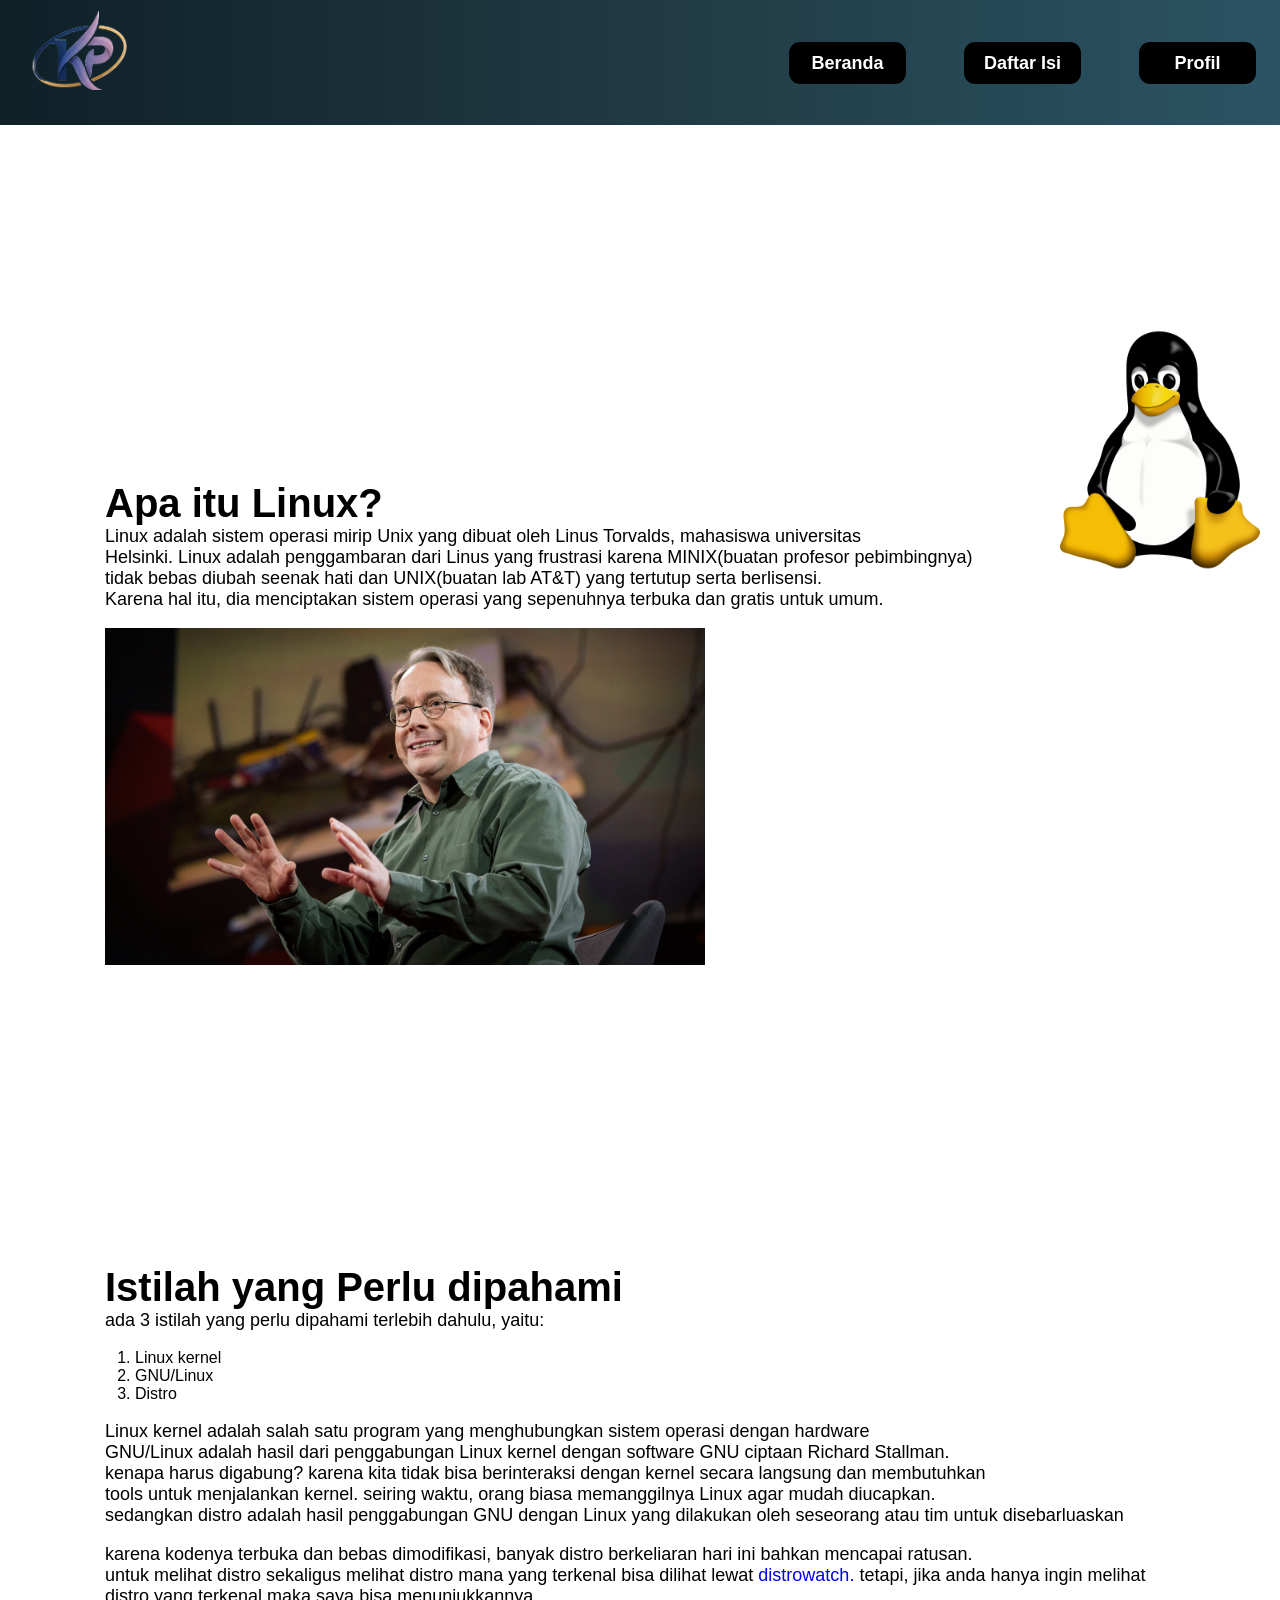
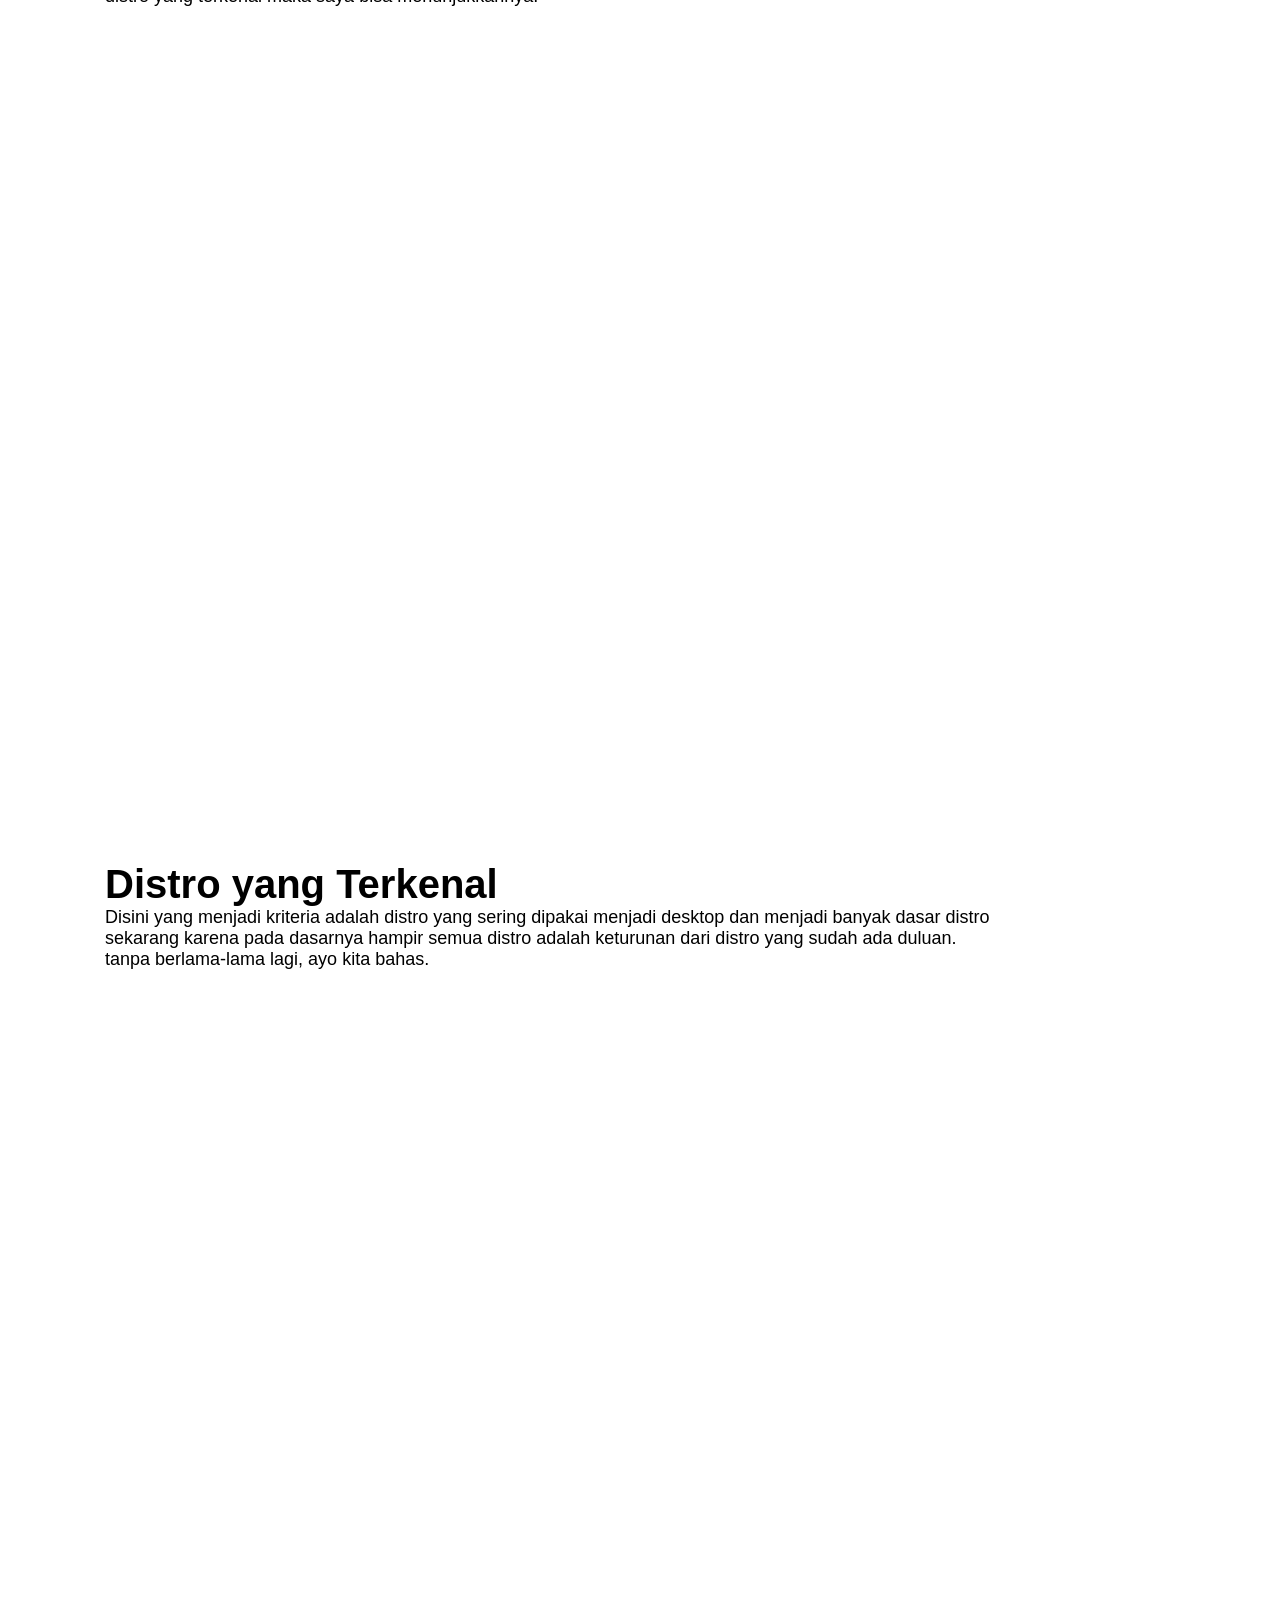
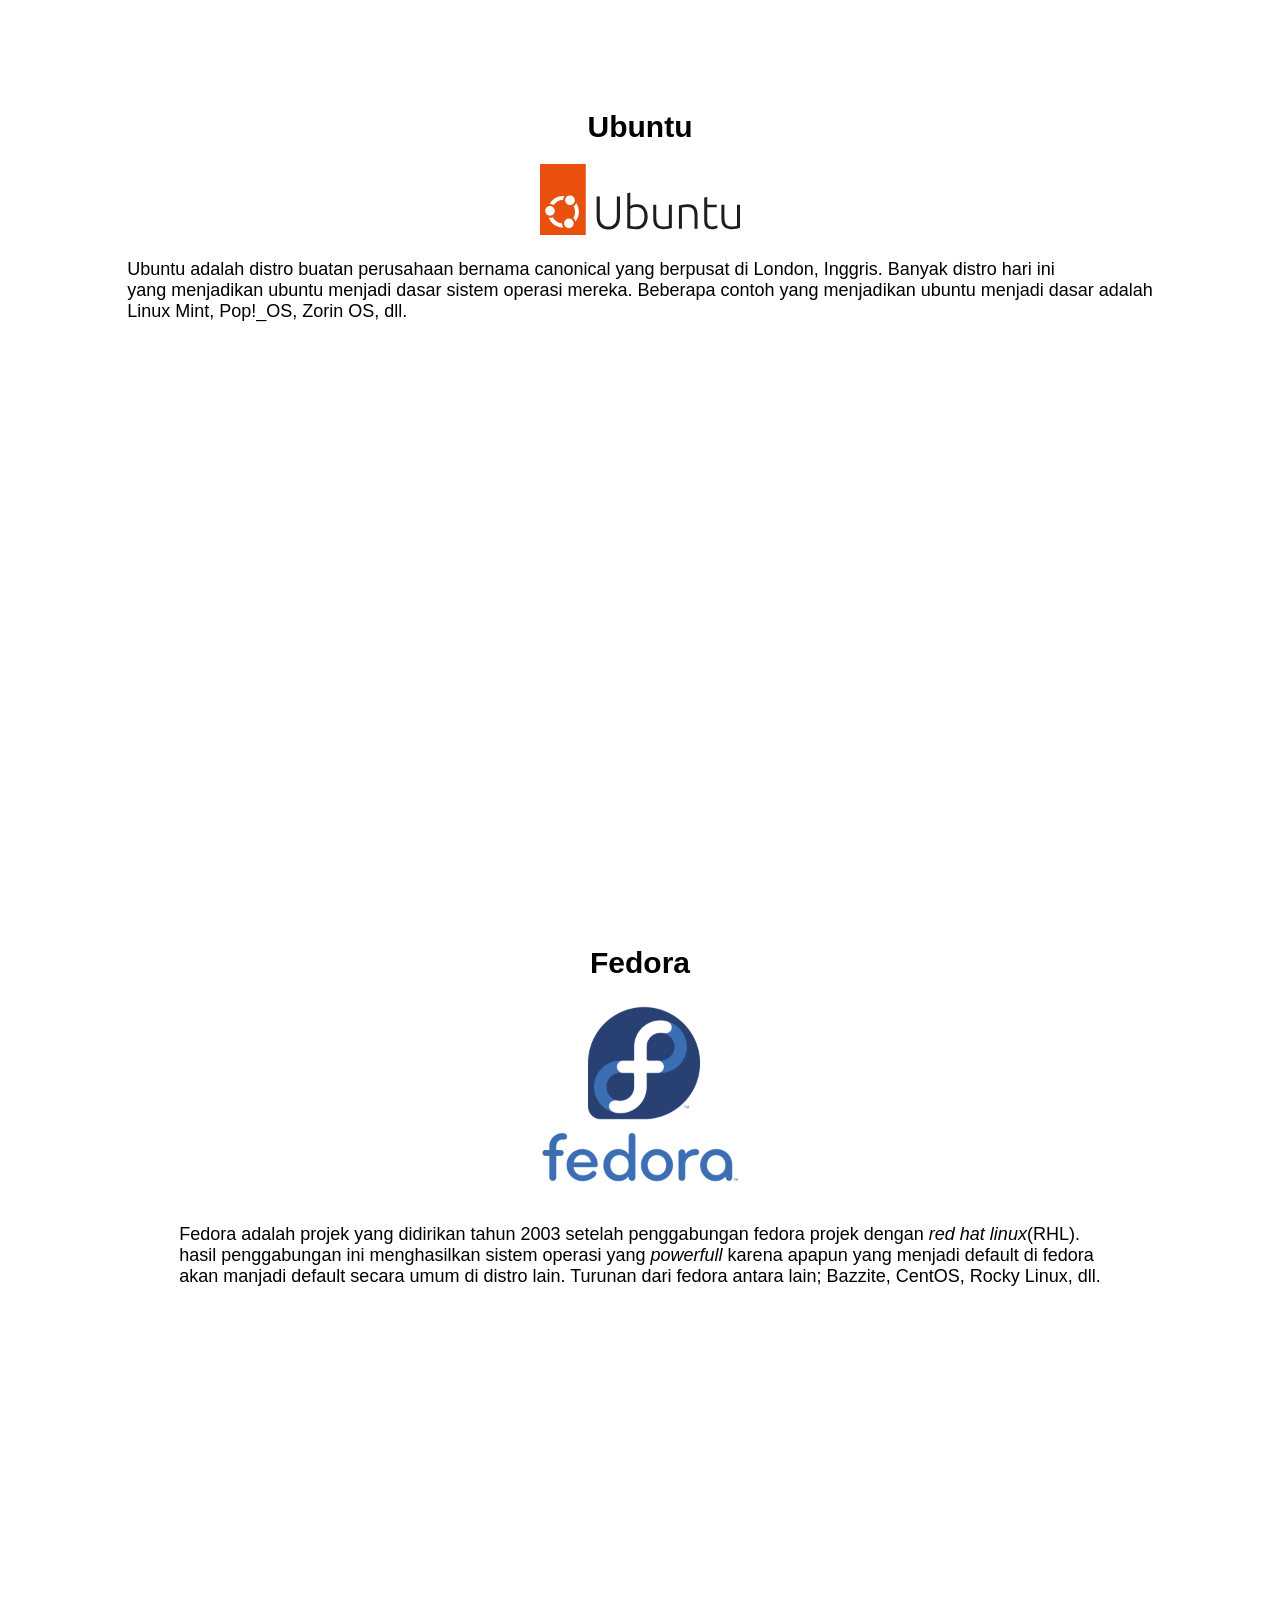
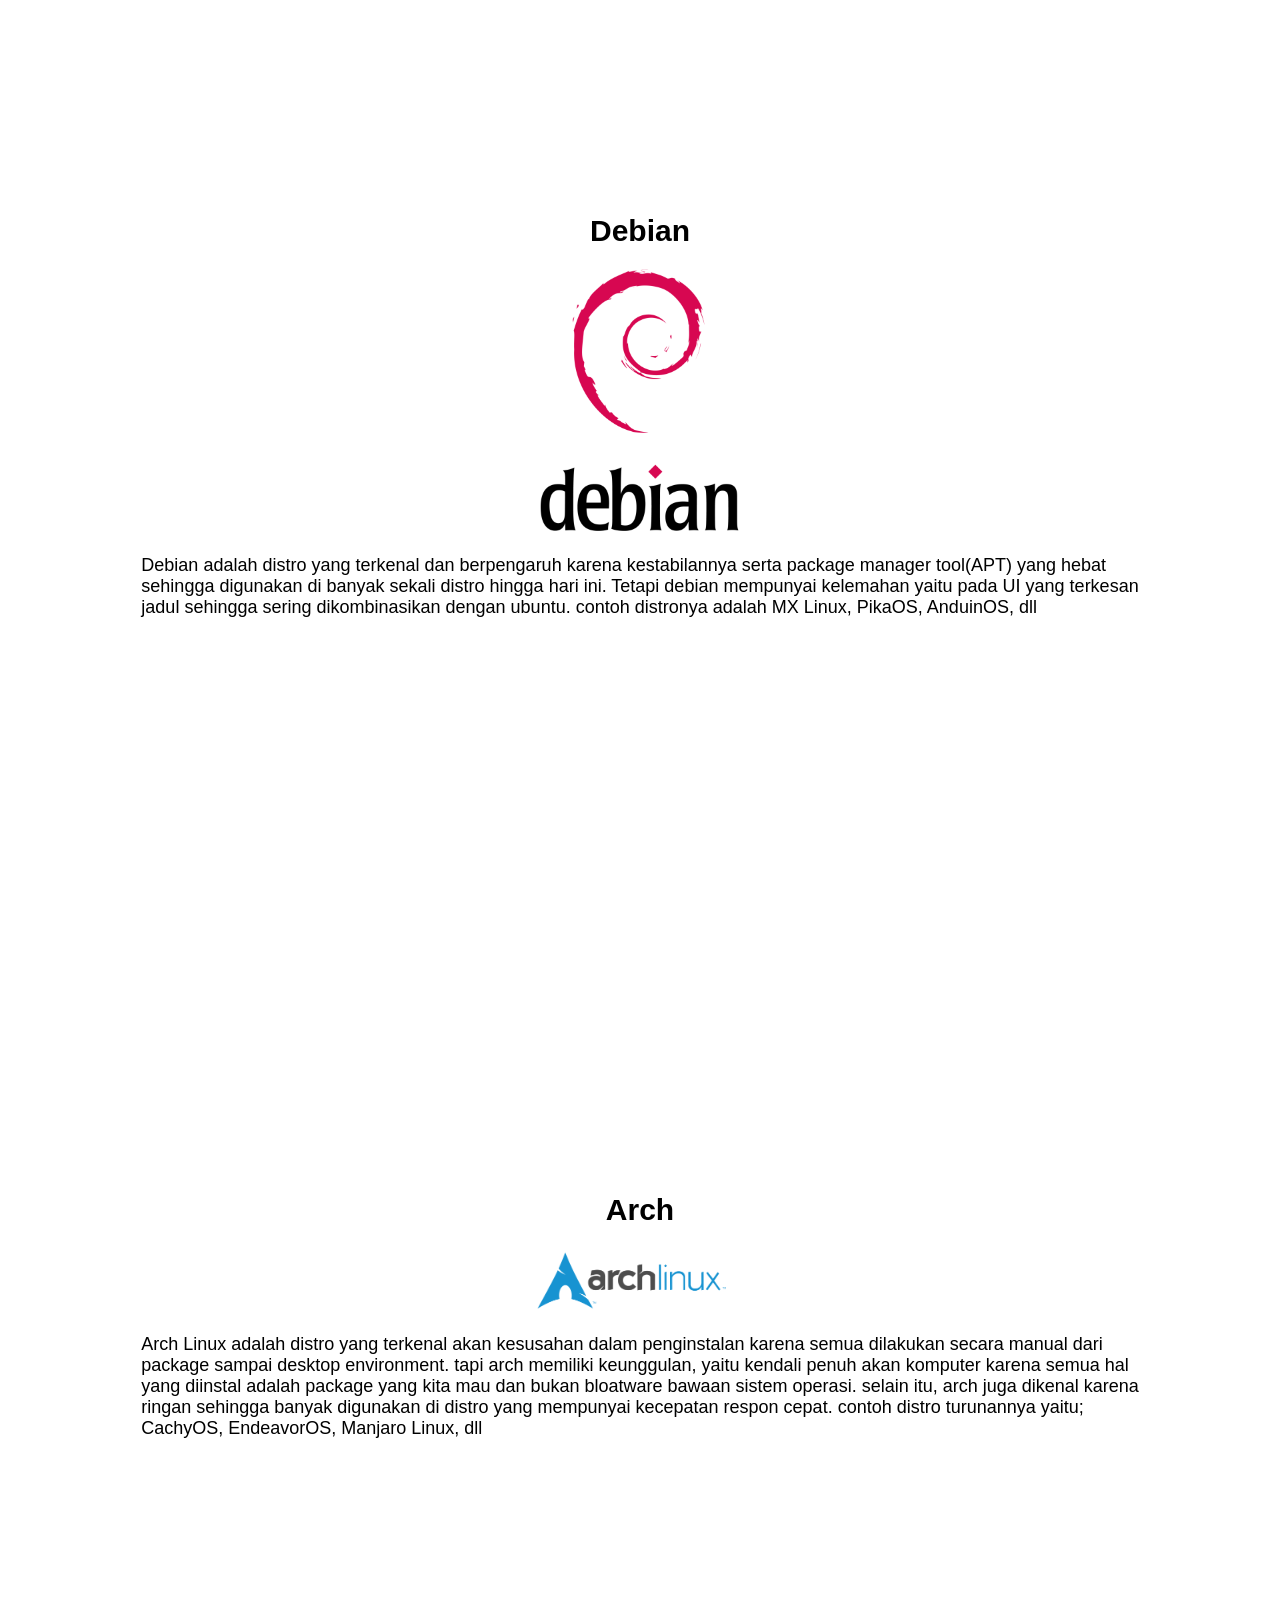
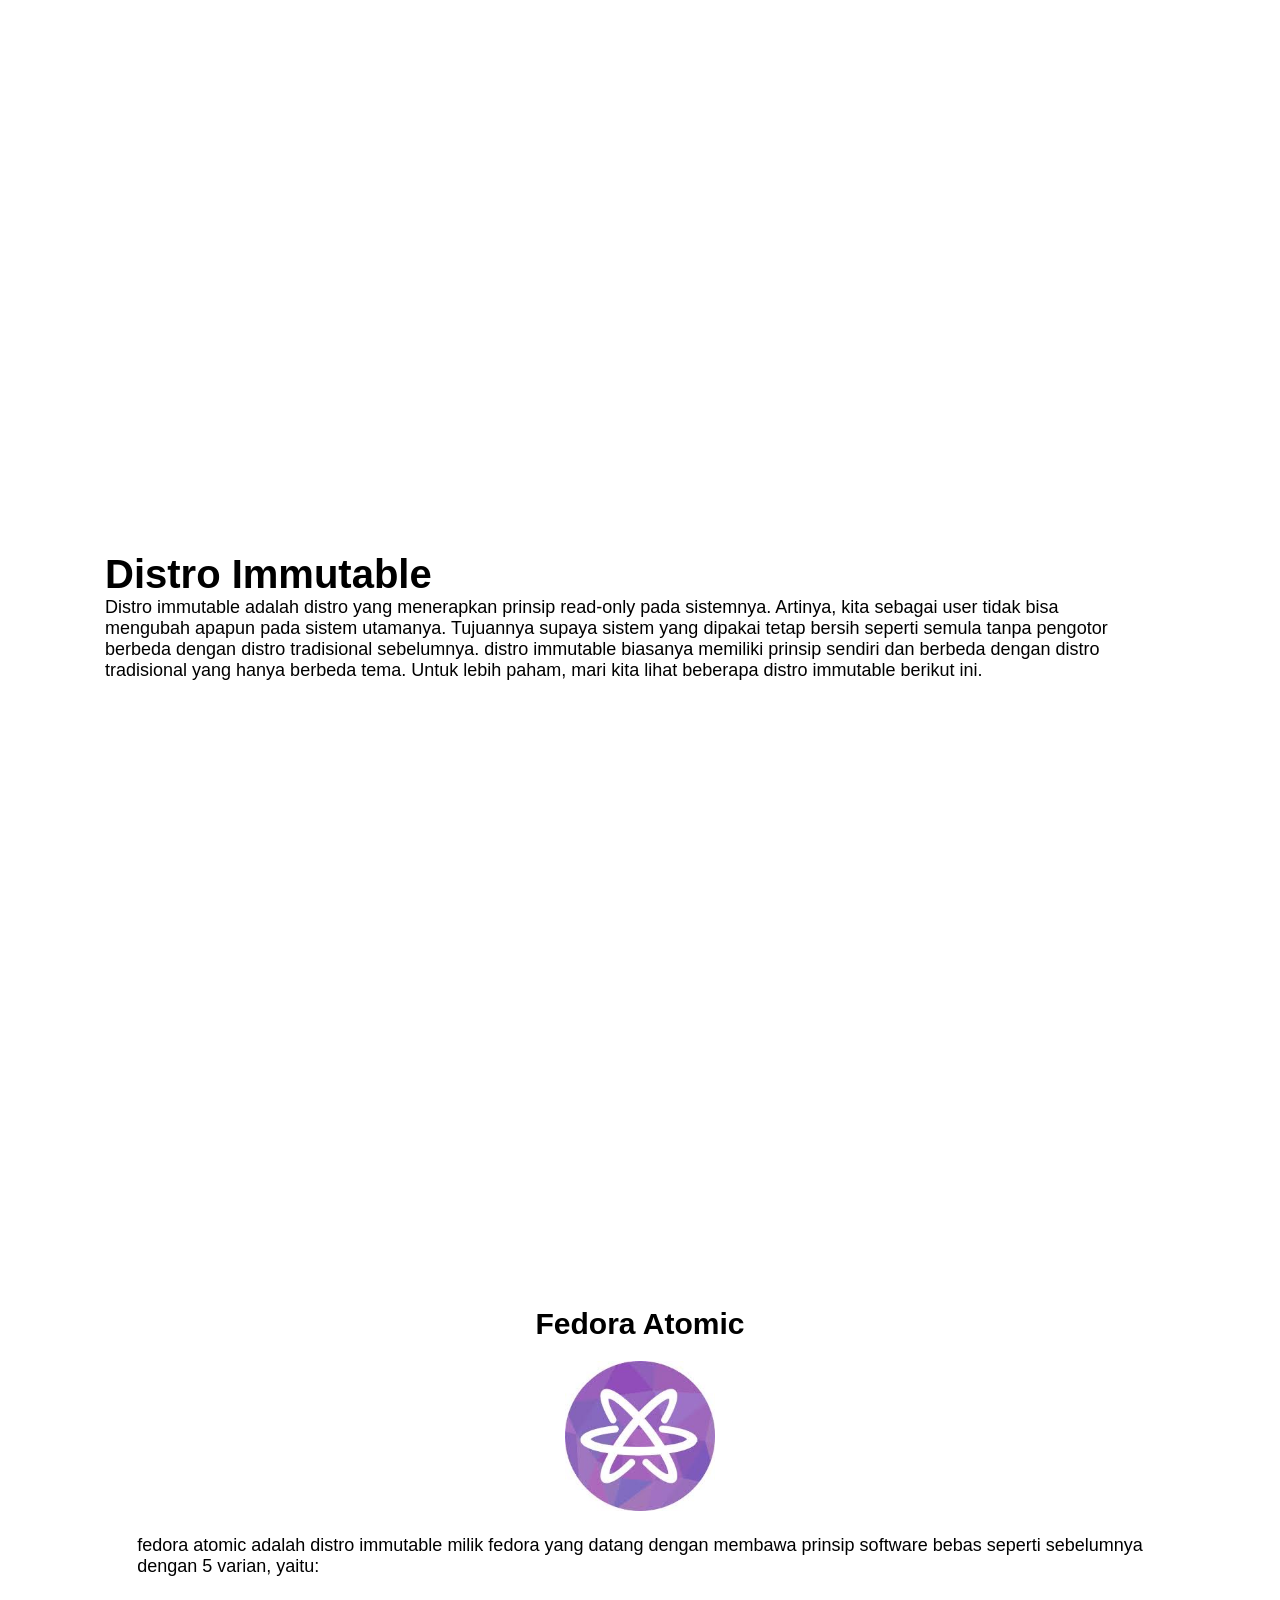
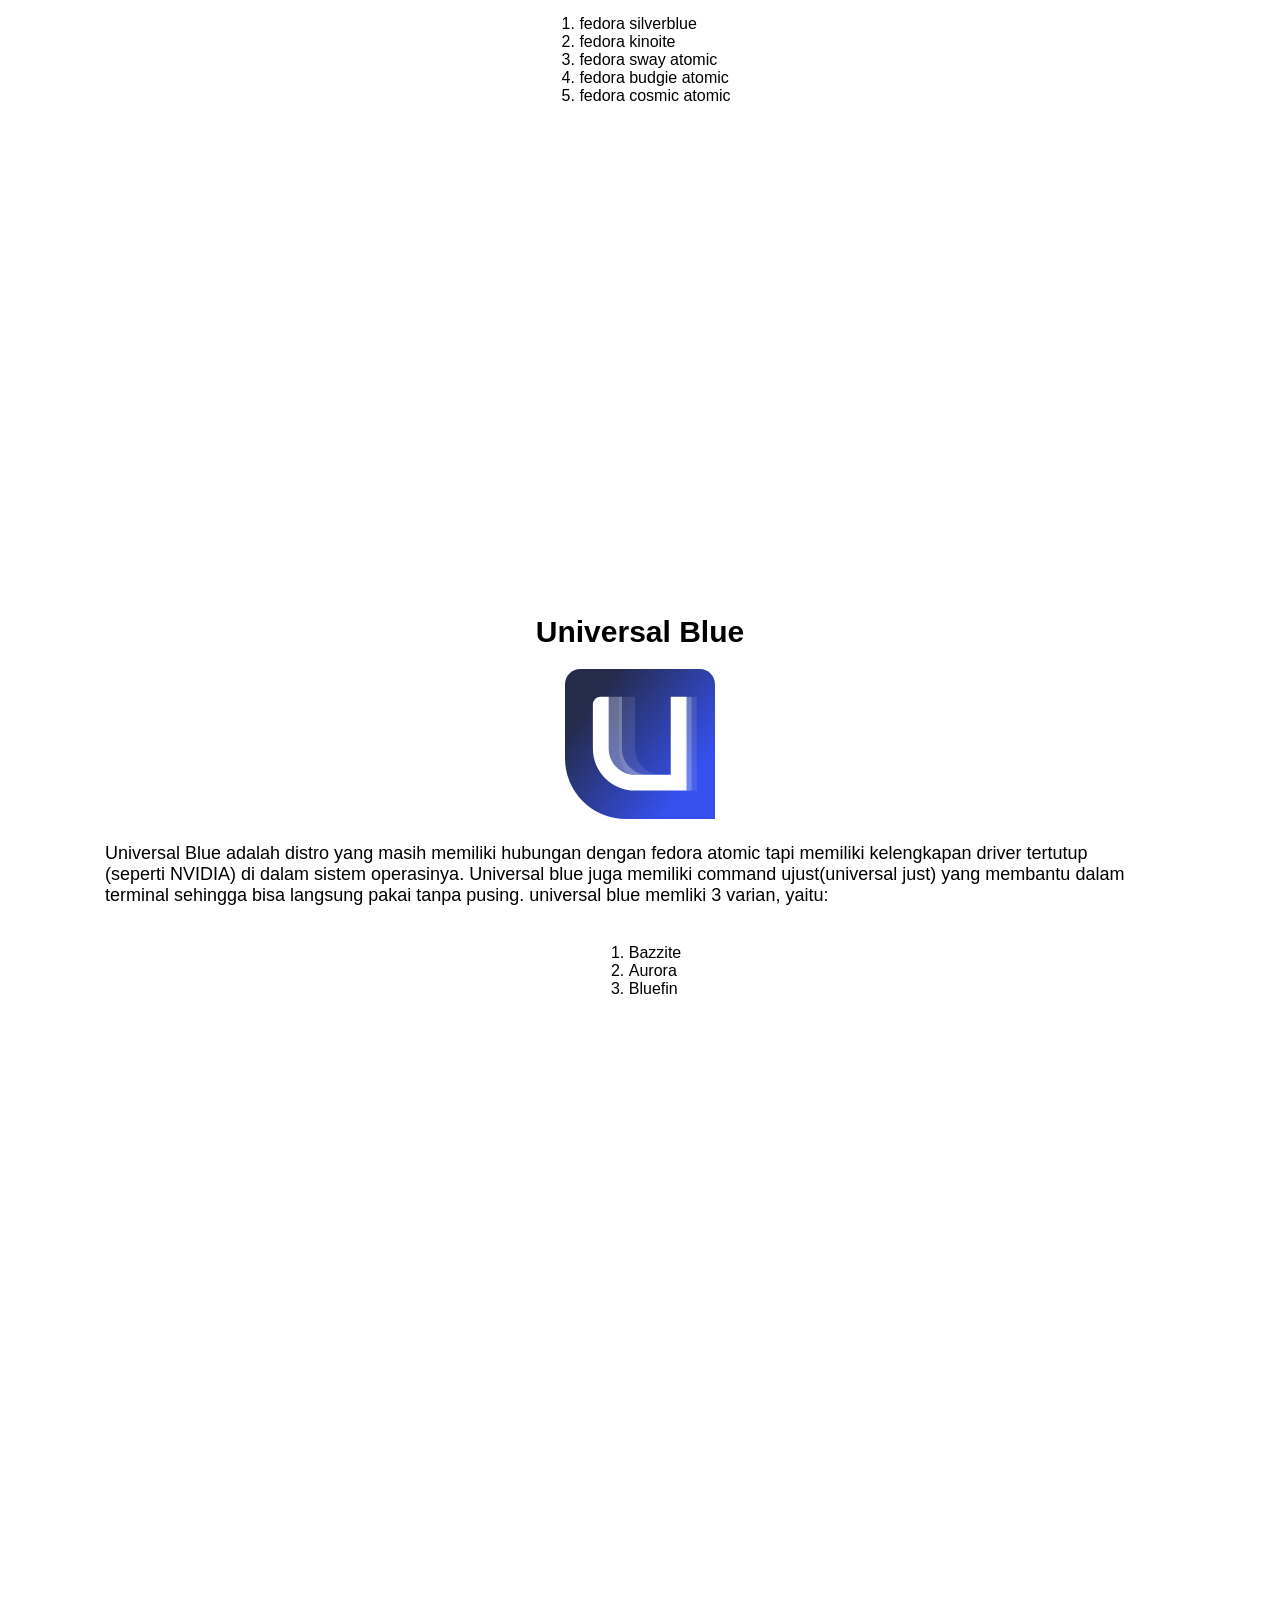
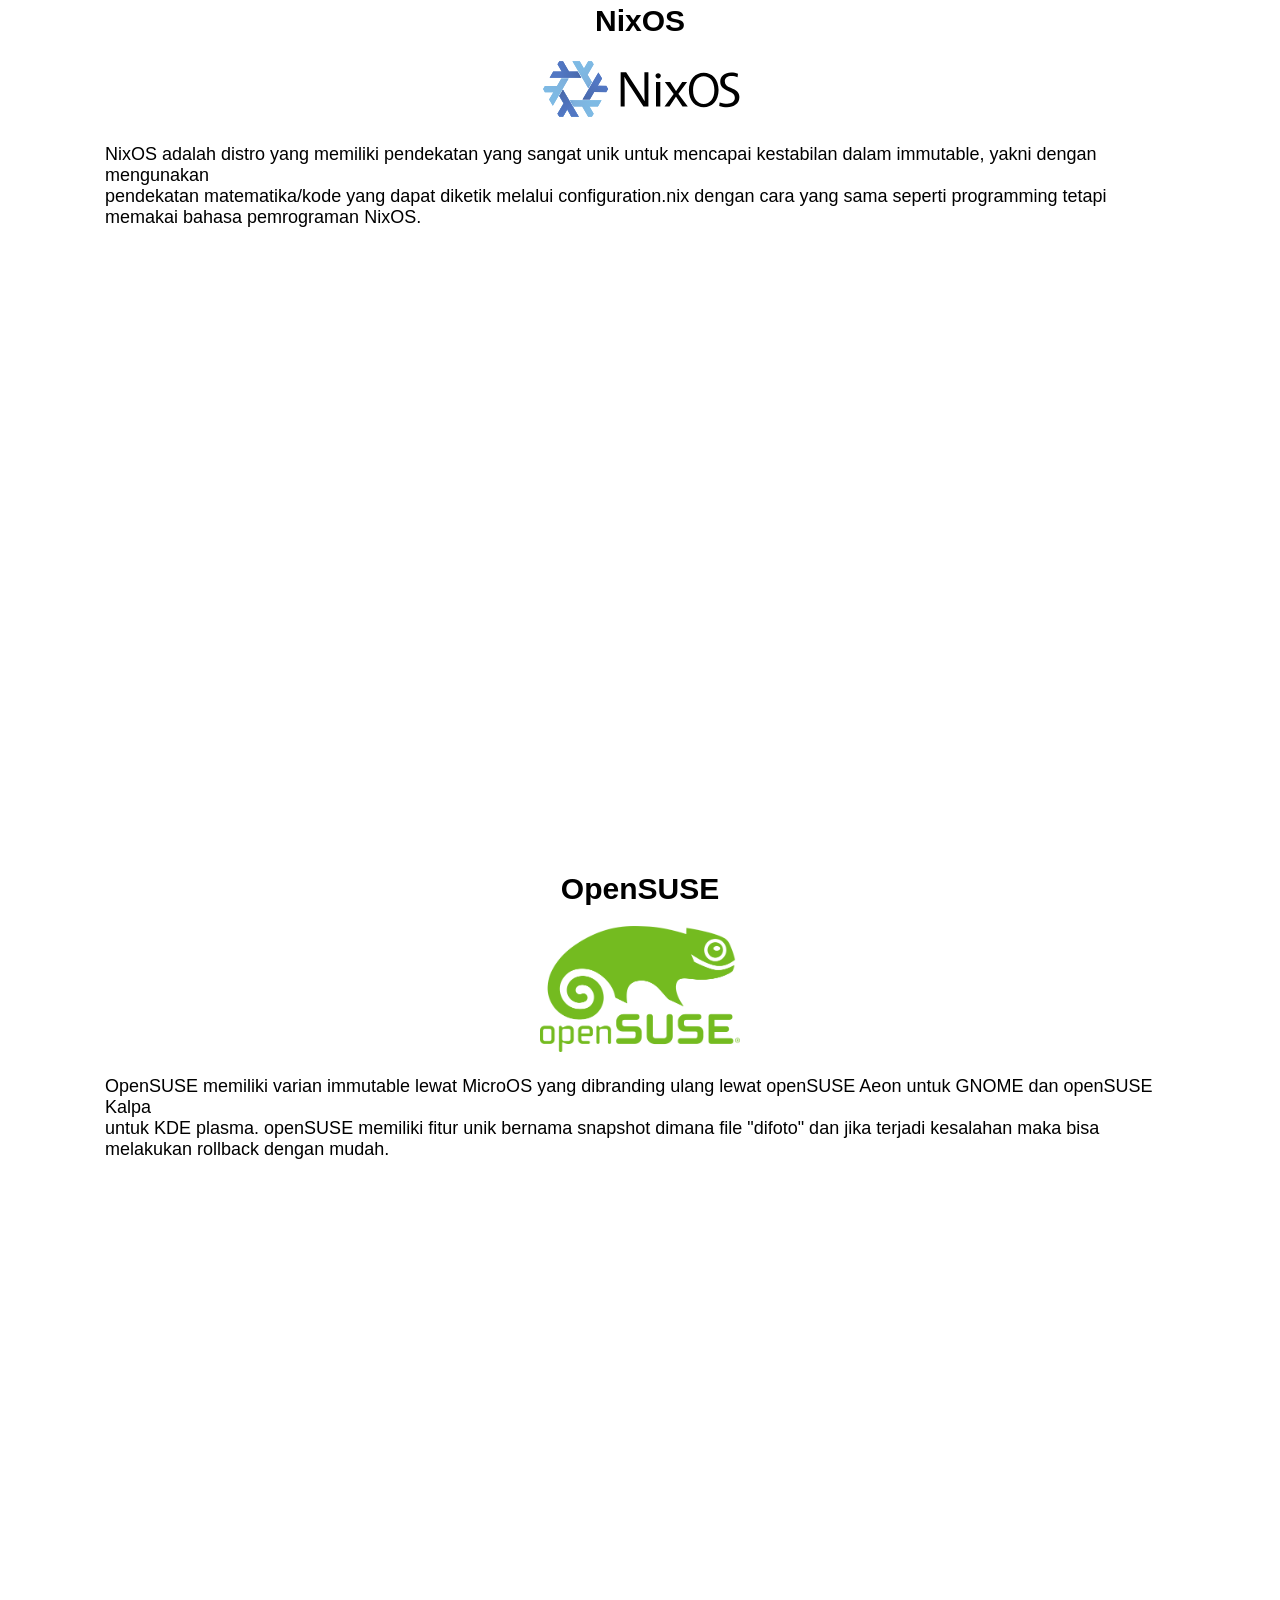
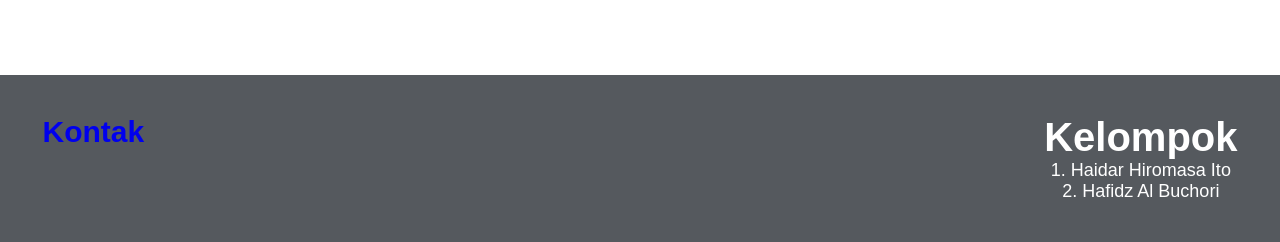
<file: index.html>
<!DOCTYPE html>
<html lang="en_US">
<head>
  <meta charset="UTF-8">
  <meta name="viewport" content="width=device-width, initial-scale=1.0">
  <title>Prototype 1.1</title>
  <link rel="stylesheet" href="imitasi.css">
  <link rel="icon" type="jpeg" href="aset/stark.jpeg">
</head>
<body>
  <!--untuk navigasi-->
   <nav>
  <div class="wrapper">
    <div class="logo">
      <a href="#"><img src="aset/KP.png" width="100" height="80"> </a>
    </div>
    <ul class="menu">
      <li><a href="#"><button class="btn">Beranda</button> </a></li>
      <li><a href="daftarisi.html"><button class="btn">Daftar Isi</button></a></li>
      <li><a href="profil.html"><button class="btn">Profil</button></a></li>
    </ul>
  </div>
</nav>

<a href="https://www.kernel.org" target="_blank"><img src="aset/tux.png" class="sidebar" title="tekan aku!"></a>

  <div class="wrapper">
  <!--konten-->
  <section id="linux">
    <div class="list">
      <h2>Apa itu Linux?</h2>
      <p>
        Linux adalah sistem operasi mirip Unix yang dibuat oleh Linus Torvalds, mahasiswa universitas<br>
        Helsinki. Linux adalah penggambaran dari Linus yang frustrasi karena MINIX(buatan profesor pebimbingnya)<br>
        tidak bebas diubah seenak hati dan UNIX(buatan lab AT&T) yang tertutup serta berlisensi.<br>
        Karena hal itu, dia menciptakan sistem operasi yang sepenuhnya terbuka dan gratis untuk umum.<br>
      </p>
      <a href="https://id.wikipedia.org/wiki/Linus_Torvalds" target="_blank"><img src="aset/LinusTorvalds_2016-embed.jpg" alt="linus Torvalds" title="Linus Torvalds" id="linus"></a>
    </div>
  </section>

  <section id="istilah">
    <div class="list">
    <h2>Istilah yang Perlu dipahami</h2>
    <p>
      ada 3 istilah yang perlu dipahami terlebih dahulu, yaitu:<br>
      <ol>
        <li>Linux kernel</li>
        <li>GNU/Linux</li>
        <li>Distro</li>
      </ol>
    </p>
    <p>
      Linux kernel adalah salah satu program yang menghubungkan sistem operasi dengan hardware<br>
      GNU/Linux adalah hasil dari penggabungan Linux kernel dengan software GNU ciptaan Richard Stallman.<br>
      kenapa harus digabung? karena kita tidak bisa berinteraksi dengan kernel secara langsung dan membutuhkan<br>
      tools untuk menjalankan kernel. seiring waktu, orang biasa memanggilnya Linux agar mudah diucapkan.<br>
      sedangkan distro adalah hasil penggabungan GNU dengan Linux yang dilakukan oleh seseorang atau tim untuk disebarluaskan<br>
    </p>
    <p> 
      karena kodenya terbuka dan bebas dimodifikasi, banyak distro berkeliaran hari ini bahkan mencapai ratusan.<br>
      untuk melihat distro sekaligus melihat distro mana yang terkenal bisa dilihat lewat <a href="https://distrowatch.com/dwres.php?resource=popularity">distrowatch.</a>
      tetapi, jika anda hanya ingin melihat distro yang terkenal maka saya bisa menunjukkannya.<br>
    </p>
    </div>
  </section>

  <section id="distro">
    <div class="list">
      <h2>Distro yang Terkenal</h2>
      <p>Disini yang menjadi kriteria adalah distro yang sering dipakai menjadi desktop dan menjadi banyak dasar distro<br>
        sekarang karena pada dasarnya hampir semua distro adalah keturunan dari distro yang sudah ada duluan.<br>
        tanpa berlama-lama lagi, ayo kita bahas.<br>     
      </p>
    </div>
  </section>

  <section id="ubuntu">
    <div class="list">
      <h3>Ubuntu</h3>
       <a href="https://ubuntu.com" target="_blank"><img src="aset/Ubuntu-logo-2022.svg" alt="logo ubuntu" title="logo ubuntu" class="ubn"></a>
      <p>
        Ubuntu adalah distro buatan perusahaan bernama canonical yang berpusat di London, Inggris. Banyak distro hari ini<br>
        yang menjadikan ubuntu menjadi dasar sistem operasi mereka. Beberapa contoh yang menjadikan ubuntu menjadi dasar adalah<br>
        Linux Mint, Pop!_OS, Zorin OS, dll.<br> 
      </p>
    </div>
  </section>

  <section id="fedora">
    <div class="list">
      <h3>Fedora</h3>
      <a href="https://www.fedoraproject.org"><img src="aset/Fedora-logo-800.png" alt="logo fedora" title="logo fedora" class="foto"></a>
      <p>
        Fedora adalah projek yang didirikan tahun 2003 setelah penggabungan fedora projek dengan <i>red hat linux</i>(RHL).<br>
        hasil penggabungan ini menghasilkan sistem operasi yang <i>powerfull</i> karena apapun yang menjadi default di fedora<br>
        akan manjadi default secara umum di distro lain. Turunan dari fedora antara lain; Bazzite, CentOS, Rocky Linux, dll.<br>
      </p>
    </div>
  </section>

  <section id="debian">
    <div class="list">
      <h3>Debian</h3>
      <a href="https://debian.org" target="_blank"><img src="aset/Debian_logo.png" alt="logo debian" title="logo debian" id="deb"></a>
      <p>
        Debian adalah distro yang terkenal dan berpengaruh karena kestabilannya serta package manager tool(APT) yang hebat<br>
        sehingga digunakan di banyak sekali distro hingga hari ini. Tetapi debian mempunyai kelemahan yaitu pada UI yang terkesan<br>
        jadul sehingga sering dikombinasikan dengan ubuntu. contoh distronya adalah MX Linux, PikaOS, AnduinOS, dll<br>
      </p>
    </div>
  </section>

  <section id="arch">
    <div class="list">
      <h3>Arch</h3>
      <a href="https://archlinux.org" target="_blank"><img src="aset/Archlinux-logo-standard-version.png" title="I use Arch BTW" alt="I use Arch BTW" class="foto"></a>
      <p>
        Arch Linux adalah distro yang terkenal akan kesusahan dalam penginstalan karena semua dilakukan secara manual dari<br>
        package sampai desktop environment. tapi arch memiliki keunggulan, yaitu kendali penuh akan komputer karena semua hal<br>
        yang diinstal adalah package yang kita mau dan bukan bloatware bawaan sistem operasi. selain itu, arch juga dikenal karena<br>
        ringan sehingga banyak digunakan di distro yang mempunyai kecepatan respon cepat. contoh distro turunannya yaitu; <br>
        CachyOS, EndeavorOS, Manjaro Linux, dll<br>  
      </p>
    </div>
  </section>

  <arcticle id="immutable">
    <div class="list">
      <h2>Distro Immutable</h2>
      <p>
        Distro immutable adalah distro yang menerapkan prinsip read-only pada sistemnya. Artinya, kita sebagai user tidak bisa<br>
        mengubah apapun pada sistem utamanya. Tujuannya supaya sistem yang dipakai tetap bersih seperti semula tanpa pengotor<br>
        berbeda dengan distro tradisional sebelumnya. distro immutable biasanya memiliki prinsip sendiri dan berbeda dengan distro<br>
        tradisional yang hanya berbeda tema. Untuk lebih paham, mari kita lihat beberapa distro immutable berikut ini.<br>
      </p>
    </div>
  </arcticle>

  <section id="atomic">
    <div class="list">
      <h3>Fedora Atomic</h3>
      <a href="https://www.fedoraproject.org" target="_blank"><img src="aset/images.jpeg" title="fedora atomic" alt="logo fedora atomic" id="atm"></a>
      <p>
        fedora atomic adalah distro immutable milik fedora yang datang dengan membawa prinsip software bebas seperti sebelumnya<br>
        dengan 5 varian, yaitu:<br>
        <ol>
          <li>fedora silverblue</li>
          <li>fedora kinoite</li>
          <li>fedora sway atomic</li>
          <li>fedora budgie atomic</li>
          <li>fedora cosmic atomic</li>
        </ol>
      </p>
    </div>
  </section>

  <section id="ublue">
    <div class="list">
      <h3>Universal Blue</h3>
      <a href="https://universal-blue.org" target="_blank"><img src="aset/ublue-mini.svg" title="logo ublue" alt="logo universal blue" id="bl"></a>
      <p>
        Universal Blue adalah distro yang masih memiliki hubungan dengan fedora atomic tapi memiliki kelengkapan driver tertutup<br>
        (seperti NVIDIA) di dalam sistem operasinya. Universal blue juga memiliki command ujust(universal just) yang membantu dalam terminal sehingga
        bisa langsung pakai tanpa pusing. universal blue memliki 3 varian, yaitu:<br>
        <ol>
          <li>Bazzite</li>
          <li>Aurora</li>
          <li>Bluefin</li>
        </ol>
      </p>
    </div>
  </section>

  <section id="nix">
    <div class="list">
     <h3>NixOS</h3>
     <a href="https://nixos.org" target="_blank"><img src="aset/NixOS_logo.svg" title="logo Nix" alt="logo NixOS" class="foto"></a>
     <p>
      NixOS adalah distro yang memiliki pendekatan yang sangat unik untuk mencapai kestabilan dalam immutable, yakni dengan mengunakan<br>
      pendekatan matematika/kode yang dapat diketik melalui configuration.nix dengan cara yang sama seperti programming tetapi<br>
      memakai bahasa pemrograman NixOS.
     </p>
    </div>
  </section>

  <section id="suse">
    <div class="list">
      <h3>OpenSUSE</h3>
      <a href="https://opensuse.org" target="_blank"><img src="aset/OpenSUSE_Logo.svg.png" title="pura-pura nggak liat" alt="bunglon" class="foto"></a>
      <p>
        OpenSUSE memiliki varian immutable lewat MicroOS yang dibranding ulang lewat openSUSE Aeon untuk GNOME dan openSUSE Kalpa<br>
        untuk KDE plasma. openSUSE memiliki fitur unik bernama snapshot dimana file "difoto" dan jika terjadi kesalahan maka bisa<br>
        melakukan rollback dengan mudah.<br>
      </p>
    </div>
  </section>
  </div>
  <script src="jawa.js"></script>

  <!--bagian kaki-->
<footer id="kontak" class="page">
  <div class="wrapper footer-content">
    <div>
      <h3><a href="https://youtu.be/dQw4w9WgXcQ?si=BsCOEwPBGWKtzLz7" target="_blank">Kontak</a><h3>
    </div>

    <div>
      <h2>Kelompok</h2>
      <ol>
        <li>Haidar Hiromasa Ito</li>
        <li>Hafidz Al Buchori</li>
      </ol>
    </div>
    
  </div>
</footer>
</file>
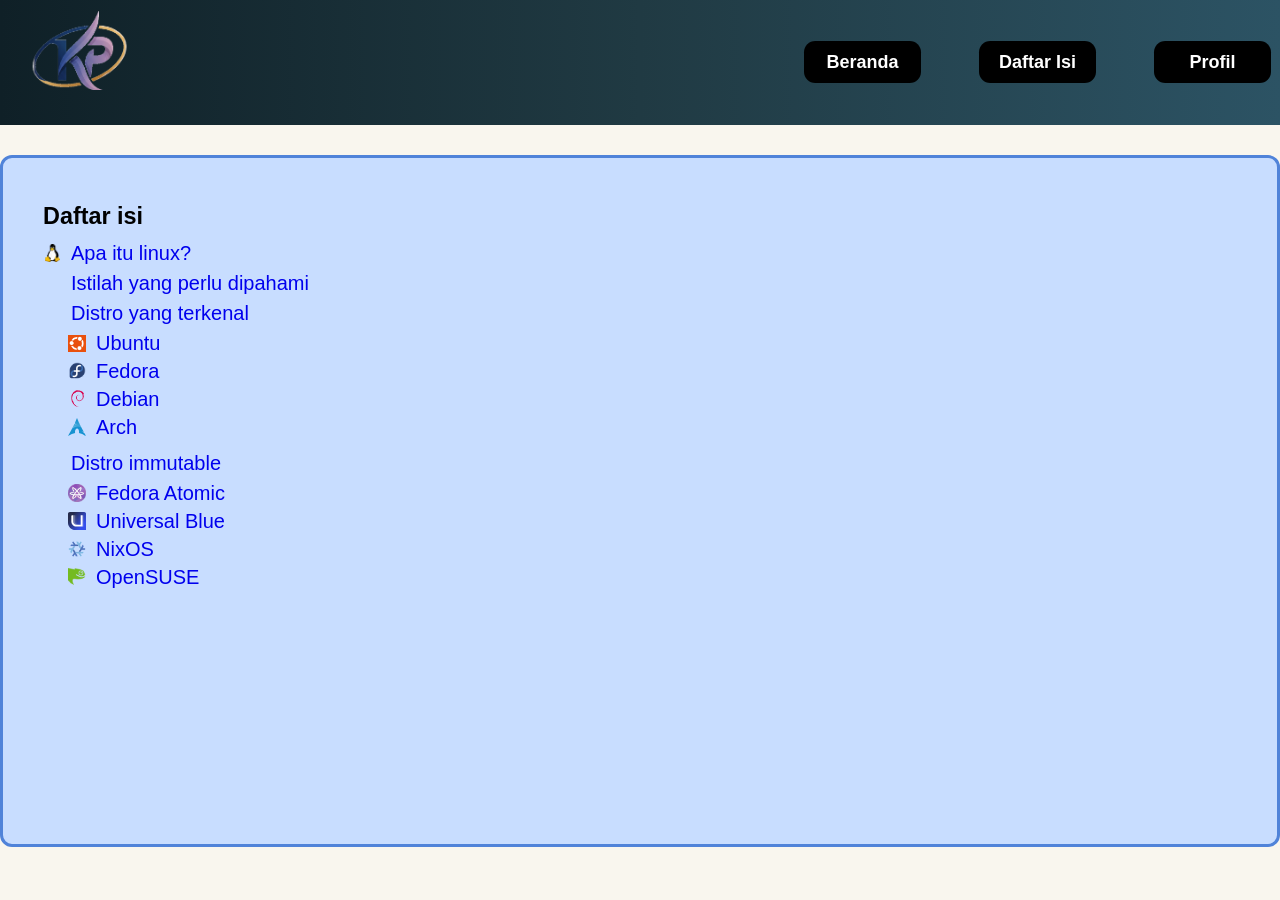
<file: daftarisi.html>
<!DOCTYPE html>
<html lang="en">
  <head>
    <meta charset="UTF-8">
    <meta name="viewport" content="width=device-width, initial-scale=1.0">
    <title>Prototype 1.2</title>
    <link rel="icon" href="aset/stark.jpeg" />
    <link rel="stylesheet" href="daftarisi.css">
  </head>

      <body>
    <nav>
      <div class="wraper">
      <a href="uBlue.html"><img src="aset/KP.png" class="logo" width="100" height="80"></a>
      <ul class="menu">
       <li><a href="index.html"><button class="btn">Beranda</button> </a></li>
       <li><a href="#"><button class="btn">Daftar Isi</button></a></li>
       <li><a href="profil.html"><button class="btn">Profil</button></a></li>
      </ul>
    </div>
    </nav>

  <div class="wraper">
    <section id="daftarisi">
      <div class="isi page">
        <h3>Daftar isi</h3>
          <ul class="custom">
            <li class="linux"><a href="index.html#linux">Apa itu linux?</a></li>
            <li><a href="index.html#istilah">Istilah yang perlu dipahami</a></li>
            <li><a href="index.html#distro">Distro yang terkenal</a></li>
             <ul>
              <li class="ubuntu"><a href="index.html#ubuntu">Ubuntu</a></li>
              <li class="fedora"><a href="index.html#fedora">Fedora</a></li>
              <li class="debian"><a href="index.html#debian">Debian</a></li>
              <li class="arch"><a href="index.html#arch">Arch</a></li>
             </ul>
            <li><a href="index.html#immutable">Distro immutable</a></li>
             <ul>
              <li class="atom"><a href="index.html#atomic">Fedora Atomic</a></li>
              <li class="ublue"><a href="index.html#ublue">Universal Blue</a></li>
              <li class="nix"><a href="index.html#nix">NixOS</a></li>
              <li class="suse"><a href="index.html#suse">OpenSUSE</a></li>
             </ul>
          </ul>
  </div>    
    
  </body>
</html>
</file>
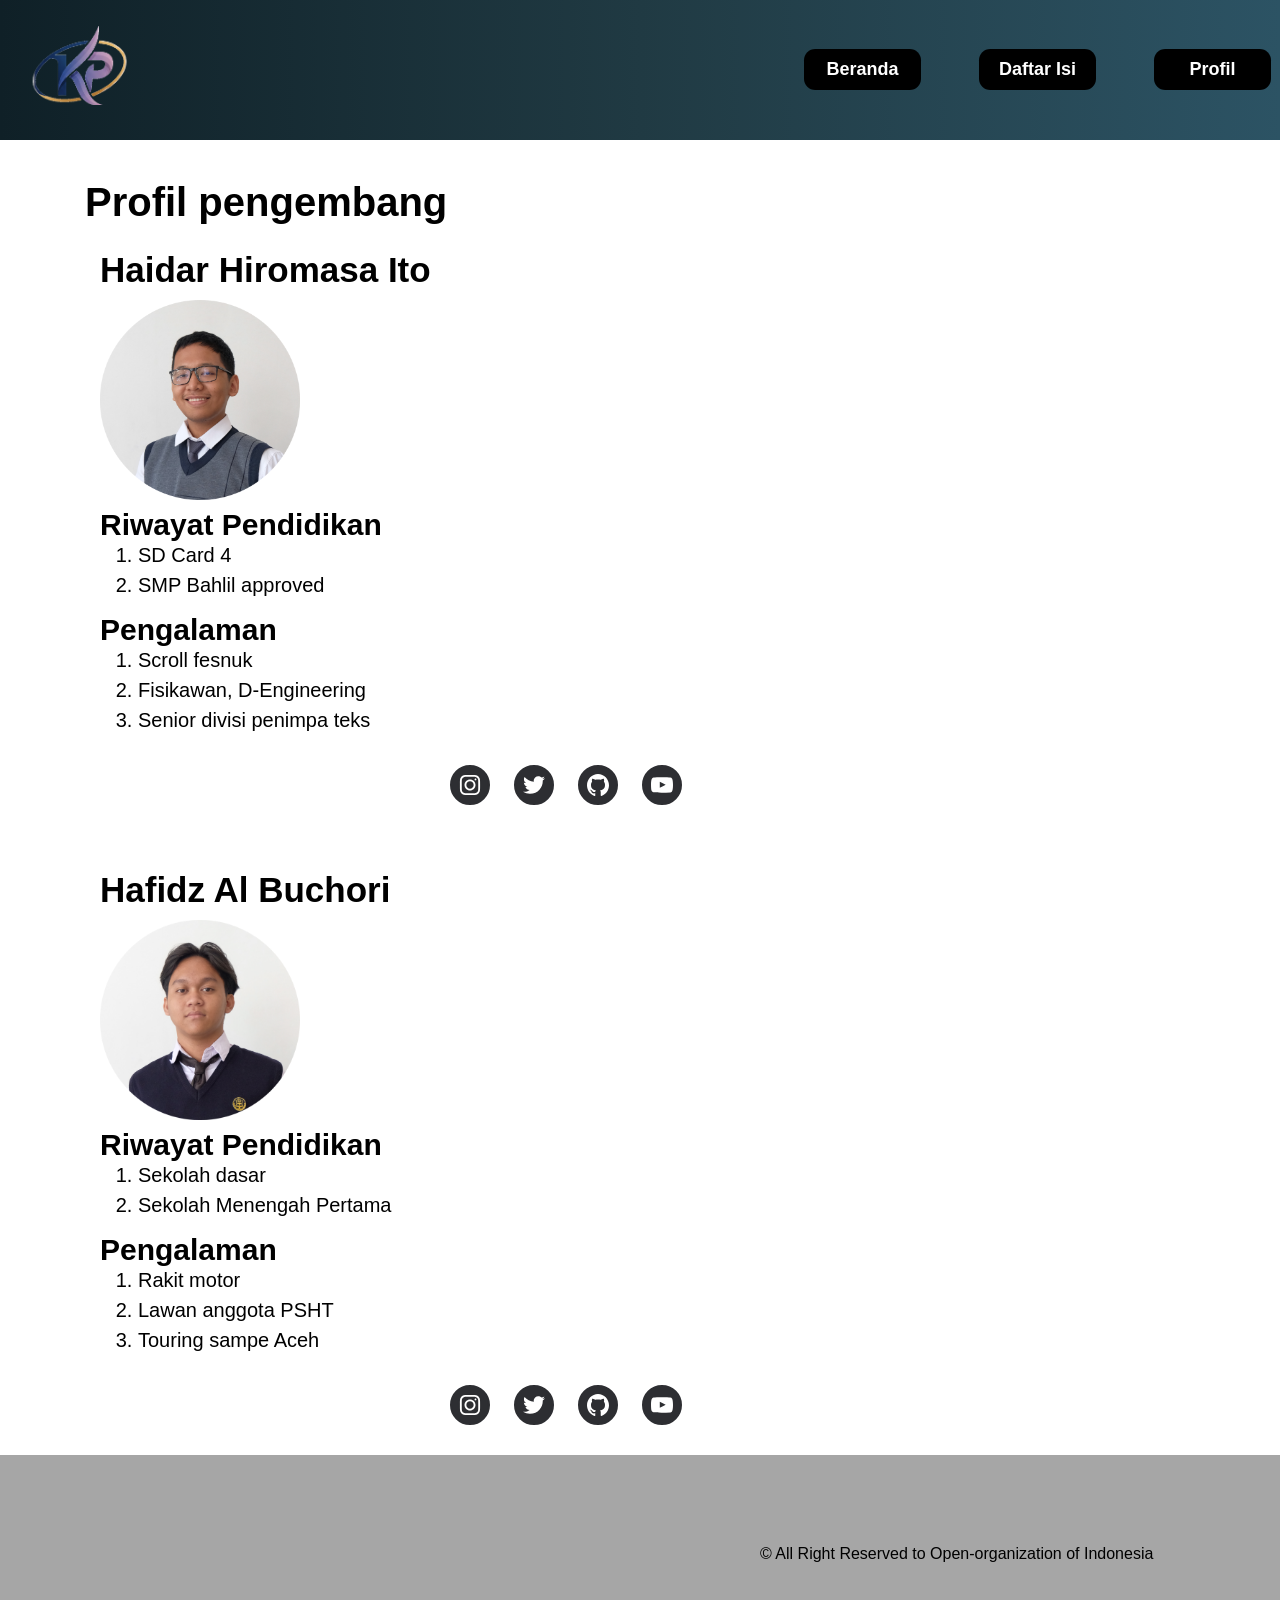
<file: profil.html>
<!DOCTYPE html>
<html lang="en">
<head>
    <meta charset="UTF-8">
    <meta name="viewport" content="width=device-width, initial-scale=1.0">
    <title>Prototype 1.3</title>
    <link rel="icon" href="aset/stark.jpeg" />
    <link rel="stylesheet" href="profil.css" />
</head>
<body>
    <nav>
      <div class="wraper">
      <a href="uBlue.html"><img src="aset/KP.png" class="logo" width="100" height="80"></a>
      <ul class="menu">
       <li><a href="index.html"><button class="btn">Beranda</button> </a></li>
       <li><a href="daftarisi.html"><button class="btn">Daftar Isi</button></a></li>
       <li><a href="#"><button class="btn">Profil</button></a></li>
      </ul>
    </div>
    </nav>

    <!--hiro-->
    <div class="wrapper">
        <div>
            <h1>Profil pengembang</h1>
        </div>
        <div class="atas">
            <h2>Haidar Hiromasa Ito</h2>
            <img src="aset/hiro.png" width="200" height="200">
            <h3>Riwayat Pendidikan</h3>
            <ol>
                <li>SD Card 4</li>
                <li>SMP Bahlil approved</li>
            </ol>
        </div>
        <div class="bawah">
            <h3>Pengalaman</h3>
            <ol>
                <li>Scroll fesnuk</li>
                <li>Fisikawan, D-Engineering</li>
                <li>Senior divisi penimpa teks</li>
            </ol>            
        </div>
    </div>
    
    <!-- From Uiverse.io by McHaXYT --> 
<div class="button-container">
  <a href="https://www.instagram.com/hiroito_1412/" target="_blank">
  <button class="button flex-center"><!--ig-->
    <svg
      viewBox="0 0 24 24"
      class="btn-svg"
      width="22px"
      fill="none"
      xmlns="http://www.w3.org/2000/svg"
    >
      <g id="SVGRepo_bgCarrier" stroke-width="0"></g>
      <g
        id="SVGRepo_tracerCarrier"
        stroke-linecap="round"
        stroke-linejoin="round"
      ></g>
      <g id="SVGRepo_iconCarrier">
        <path
          fill-rule="evenodd"
          clip-rule="evenodd"
          d="M12 18C15.3137 18 18 15.3137 18 12C18 8.68629 15.3137 6 12 6C8.68629 6 6 8.68629 6 12C6 15.3137 8.68629 18 12 18ZM12 16C14.2091 16 16 14.2091 16 12C16 9.79086 14.2091 8 12 8C9.79086 8 8 9.79086 8 12C8 14.2091 9.79086 16 12 16Z"
          fill="#fff"
        ></path>
        <path
          d="M18 5C17.4477 5 17 5.44772 17 6C17 6.55228 17.4477 7 18 7C18.5523 7 19 6.55228 19 6C19 5.44772 18.5523 5 18 5Z"
          fill="#fff"
        ></path>
        <path
          fill-rule="evenodd"
          clip-rule="evenodd"
          d="M1.65396 4.27606C1 5.55953 1 7.23969 1 10.6V13.4C1 16.7603 1 18.4405 1.65396 19.7239C2.2292 20.8529 3.14708 21.7708 4.27606 22.346C5.55953 23 7.23969 23 10.6 23H13.4C16.7603 23 18.4405 23 19.7239 22.346C20.8529 21.7708 21.7708 20.8529 22.346 19.7239C23 18.4405 23 16.7603 23 13.4V10.6C23 7.23969 23 5.55953 22.346 4.27606C21.7708 3.14708 20.8529 2.2292 19.7239 1.65396C18.4405 1 16.7603 1 13.4 1H10.6C7.23969 1 5.55953 1 4.27606 1.65396C3.14708 2.2292 2.2292 3.14708 1.65396 4.27606ZM13.4 3H10.6C8.88684 3 7.72225 3.00156 6.82208 3.0751C5.94524 3.14674 5.49684 3.27659 5.18404 3.43597C4.43139 3.81947 3.81947 4.43139 3.43597 5.18404C3.27659 5.49684 3.14674 5.94524 3.0751 6.82208C3.00156 7.72225 3 8.88684 3 10.6V13.4C3 15.1132 3.00156 16.2777 3.0751 17.1779C3.14674 18.0548 3.27659 18.5032 3.43597 18.816C3.81947 19.5686 4.43139 20.1805 5.18404 20.564C5.49684 20.7234 5.94524 20.8533 6.82208 20.9249C7.72225 20.9984 8.88684 21 10.6 21H13.4C15.1132 21 16.2777 20.9984 17.1779 20.9249C18.0548 20.8533 18.5032 20.7234 18.816 20.564C19.5686 20.1805 20.1805 19.5686 20.564 18.816C20.7234 18.5032 20.8533 18.0548 20.9249 17.1779C20.9984 16.2777 21 15.1132 21 13.4V10.6C21 8.88684 20.9984 7.72225 20.9249 6.82208C20.8533 5.94524 20.7234 5.49684 20.564 5.18404C20.1805 4.43139 19.5686 3.81947 18.816 3.43597C18.5032 3.27659 18.0548 3.14674 17.1779 3.0751C16.2777 3.00156 15.1132 3 13.4 3Z"
          fill="#fff"
        ></path>
      </g>
    </svg>
  </button>
  </a>
  <a href="https://x.com/awan3276" target="_blank">
  <button class="button flex-center"><!--x-->
    <svg
      fill="#fff"
      xmlns:xlink="http://www.w3.org/1999/xlink"
      xmlns="http://www.w3.org/2000/svg"
      version="1.1"
      class="btn-svg"
      width="22px"
      viewBox="0 -2 20 20"
    >
      <g stroke-width="0" id="SVGRepo_bgCarrier"></g>
      <g
        stroke-linejoin="round"
        stroke-linecap="round"
        id="SVGRepo_tracerCarrier"
      ></g>
      <g id="SVGRepo_iconCarrier">
        <title>twitter [#154]</title>
        <desc>Created with Sketch.</desc>
        <defs></defs>
        <g
          fill-rule="evenodd"
          fill="none"
          stroke-width="1"
          stroke="none"
          id="Page-1"
        >
          <g
            fill="#fff"
            transform="translate(-60.000000, -7521.000000)"
            id="Dribbble-Light-Preview"
          >
            <g transform="translate(56.000000, 160.000000)" id="icons">
              <path
                id="twitter-[#154]"
                d="M10.29,7377 C17.837,7377 21.965,7370.84365 21.965,7365.50546 C21.965,7365.33021 21.965,7365.15595 21.953,7364.98267 C22.756,7364.41163 23.449,7363.70276 24,7362.8915 C23.252,7363.21837 22.457,7363.433 21.644,7363.52751 C22.5,7363.02244 23.141,7362.2289 23.448,7361.2926 C22.642,7361.76321 21.761,7362.095 20.842,7362.27321 C19.288,7360.64674 16.689,7360.56798 15.036,7362.09796 C13.971,7363.08447 13.518,7364.55538 13.849,7365.95835 C10.55,7365.79492 7.476,7364.261 5.392,7361.73762 C4.303,7363.58363 4.86,7365.94457 6.663,7367.12996 C6.01,7367.11125 5.371,7366.93797 4.8,7366.62489 L4.8,7366.67608 C4.801,7368.5989 6.178,7370.2549 8.092,7370.63591 C7.488,7370.79836 6.854,7370.82199 6.24,7370.70483 C6.777,7372.35099 8.318,7373.47829 10.073,7373.51078 C8.62,7374.63513 6.825,7375.24554 4.977,7375.24358 C4.651,7375.24259 4.325,7375.22388 4,7375.18549 C5.877,7376.37088 8.06,7377 10.29,7376.99705"
              ></path>
            </g>
          </g>
        </g>
      </g>
    </svg>
  </button>
  </a>
  <a href="https://github.com/tjokro61" target="_blank">
  <button class="button flex-center"><!--github-->
    <svg
      viewBox="0 0 20 20"
      width="22px"
      class="btn-svg"
      version="1.1"
      xmlns="http://www.w3.org/2000/svg"
      xmlns:xlink="http://www.w3.org/1999/xlink"
      fill="#fff"
      stroke="#fff"
    >
      <g id="SVGRepo_bgCarrier" stroke-width="0"></g>
      <g
        id="SVGRepo_tracerCarrier"
        stroke-linecap="round"
        stroke-linejoin="round"
      ></g>
      <g id="SVGRepo_iconCarrier">
        <title>github [#fff142]</title>
        <desc>Created with Sketch.</desc>
        <defs></defs>
        <g
          id="Page-1"
          stroke="none"
          stroke-width="1"
          fill="none"
          fill-rule="evenodd"
        >
          <g
            id="Dribbble-Light-Preview"
            transform="translate(-140.000000, -7559.000000)"
            fill="#fff"
          >
            <g id="icons" transform="translate(56.000000, 160.000000)">
              <path
                d="M94,7399 C99.523,7399 104,7403.59 104,7409.253 C104,7413.782 101.138,7417.624 97.167,7418.981 C96.66,7419.082 96.48,7418.762 96.48,7418.489 C96.48,7418.151 96.492,7417.047 96.492,7415.675 C96.492,7414.719 96.172,7414.095 95.813,7413.777 C98.04,7413.523 100.38,7412.656 100.38,7408.718 C100.38,7407.598 99.992,7406.684 99.35,7405.966 C99.454,7405.707 99.797,7404.664 99.252,7403.252 C99.252,7403.252 98.414,7402.977 96.505,7404.303 C95.706,7404.076 94.85,7403.962 94,7403.958 C93.15,7403.962 92.295,7404.076 91.497,7404.303 C89.586,7402.977 88.746,7403.252 88.746,7403.252 C88.203,7404.664 88.546,7405.707 88.649,7405.966 C88.01,7406.684 87.619,7407.598 87.619,7408.718 C87.619,7412.646 89.954,7413.526 92.175,7413.785 C91.889,7414.041 91.63,7414.493 91.54,7415.156 C90.97,7415.418 89.522,7415.871 88.63,7414.304 C88.63,7414.304 88.101,7413.319 87.097,7413.247 C87.097,7413.247 86.122,7413.234 87.029,7413.87 C87.029,7413.87 87.684,7414.185 88.139,7415.37 C88.139,7415.37 88.726,7417.2 91.508,7416.58 C91.513,7417.437 91.522,7418.245 91.522,7418.489 C91.522,7418.76 91.338,7419.077 90.839,7418.982 C86.865,7417.627 84,7413.783 84,7409.253 C84,7403.59 88.478,7399 94,7399"
                id="github-[#fff142]"
              ></path>
            </g>
          </g>
        </g>
      </g>
    </svg>
  </button>
  </a>
  <a href="https://youtu.be/dQw4w9WgXcQ?si=iQbQt3ZDU4rWfSEU" target="_blank">
  <button class="button flex-center"><!--yutub-->
    <svg
      stroke="#fff"
      fill="#fff"
      xmlns:xlink="http://www.w3.org/1999/xlink"
      xmlns="http://www.w3.org/2000/svg"
      version="1.1"
      class="btn-svg"
      width="22px"
      viewBox="0 -3 20 20"
    >
      <g stroke-width="0" id="SVGRepo_bgCarrier"></g>
      <g
        stroke-linejoin="round"
        stroke-linecap="round"
        id="SVGRepo_tracerCarrier"
      ></g>
      <g id="SVGRepo_iconCarrier">
        <title>youtube [#fff168]</title>
        <desc>Created with Sketch.</desc>
        <defs></defs>
        <g
          fill-rule="evenodd"
          fill="none"
          stroke-width="1"
          stroke="none"
          id="Page-1"
        >
          <g
            fill="#fff"
            transform="translate(-300.000000, -7442.000000)"
            id="Dribbble-Light-Preview"
          >
            <g transform="translate(56.000000, 160.000000)" id="icons">
              <path
                id="youtube-[#fff168]"
                d="M251.988432,7291.58588 L251.988432,7285.97425 C253.980638,7286.91168 255.523602,7287.8172 257.348463,7288.79353 C255.843351,7289.62824 253.980638,7290.56468 251.988432,7291.58588 M263.090998,7283.18289 C262.747343,7282.73013 262.161634,7282.37809 261.538073,7282.26141 C259.705243,7281.91336 248.270974,7281.91237 246.439141,7282.26141 C245.939097,7282.35515 245.493839,7282.58153 245.111335,7282.93357 C243.49964,7284.42947 244.004664,7292.45151 244.393145,7293.75096 C244.556505,7294.31342 244.767679,7294.71931 245.033639,7294.98558 C245.376298,7295.33761 245.845463,7295.57995 246.384355,7295.68865 C247.893451,7296.0008 255.668037,7296.17532 261.506198,7295.73552 C262.044094,7295.64178 262.520231,7295.39147 262.895762,7295.02447 C264.385932,7293.53455 264.28433,7285.06174 263.090998,7283.18289"
              ></path>
            </g>
          </g>
        </g>
      </g>
    </svg>
  </button>
  </a>
</div>

    
    <!--hapid-->
    <div class="wrapper">
       <div class="atas"> 
        <h2>Hafidz Al Buchori</h2>
        <img src="aset/hapid.png" width="200" height="200">
        <h3>Riwayat Pendidikan</h3>
        <ol>
            <li>Sekolah dasar</li>
            <li>Sekolah Menengah Pertama</li>
        </ol>
       </div> 
       <div class="bawah"> 
        <h3>Pengalaman</h3>
        <ol>
            <li>Rakit motor</li>
            <li>Lawan anggota PSHT</li>
            <li>Touring sampe Aceh</li>
        </ol>
       </div> 
    </div>
    <div class="button-container">
        <a href="https://www.instagram.com/haped.al/" target="_blank">  
      <button class="button flex-center"><!--ig-->
    <svg
      viewBox="0 0 24 24"
      class="btn-svg"
      width="22px"
      fill="none"
      xmlns="http://www.w3.org/2000/svg"
    >
      <g id="SVGRepo_bgCarrier" stroke-width="0"></g>
      <g
        id="SVGRepo_tracerCarrier"
        stroke-linecap="round"
        stroke-linejoin="round"
      ></g>
      <g id="SVGRepo_iconCarrier">
        <path
          fill-rule="evenodd"
          clip-rule="evenodd"
          d="M12 18C15.3137 18 18 15.3137 18 12C18 8.68629 15.3137 6 12 6C8.68629 6 6 8.68629 6 12C6 15.3137 8.68629 18 12 18ZM12 16C14.2091 16 16 14.2091 16 12C16 9.79086 14.2091 8 12 8C9.79086 8 8 9.79086 8 12C8 14.2091 9.79086 16 12 16Z"
          fill="#fff"
        ></path>
        <path
          d="M18 5C17.4477 5 17 5.44772 17 6C17 6.55228 17.4477 7 18 7C18.5523 7 19 6.55228 19 6C19 5.44772 18.5523 5 18 5Z"
          fill="#fff"
        ></path>
        <path
          fill-rule="evenodd"
          clip-rule="evenodd"
          d="M1.65396 4.27606C1 5.55953 1 7.23969 1 10.6V13.4C1 16.7603 1 18.4405 1.65396 19.7239C2.2292 20.8529 3.14708 21.7708 4.27606 22.346C5.55953 23 7.23969 23 10.6 23H13.4C16.7603 23 18.4405 23 19.7239 22.346C20.8529 21.7708 21.7708 20.8529 22.346 19.7239C23 18.4405 23 16.7603 23 13.4V10.6C23 7.23969 23 5.55953 22.346 4.27606C21.7708 3.14708 20.8529 2.2292 19.7239 1.65396C18.4405 1 16.7603 1 13.4 1H10.6C7.23969 1 5.55953 1 4.27606 1.65396C3.14708 2.2292 2.2292 3.14708 1.65396 4.27606ZM13.4 3H10.6C8.88684 3 7.72225 3.00156 6.82208 3.0751C5.94524 3.14674 5.49684 3.27659 5.18404 3.43597C4.43139 3.81947 3.81947 4.43139 3.43597 5.18404C3.27659 5.49684 3.14674 5.94524 3.0751 6.82208C3.00156 7.72225 3 8.88684 3 10.6V13.4C3 15.1132 3.00156 16.2777 3.0751 17.1779C3.14674 18.0548 3.27659 18.5032 3.43597 18.816C3.81947 19.5686 4.43139 20.1805 5.18404 20.564C5.49684 20.7234 5.94524 20.8533 6.82208 20.9249C7.72225 20.9984 8.88684 21 10.6 21H13.4C15.1132 21 16.2777 20.9984 17.1779 20.9249C18.0548 20.8533 18.5032 20.7234 18.816 20.564C19.5686 20.1805 20.1805 19.5686 20.564 18.816C20.7234 18.5032 20.8533 18.0548 20.9249 17.1779C20.9984 16.2777 21 15.1132 21 13.4V10.6C21 8.88684 20.9984 7.72225 20.9249 6.82208C20.8533 5.94524 20.7234 5.49684 20.564 5.18404C20.1805 4.43139 19.5686 3.81947 18.816 3.43597C18.5032 3.27659 18.0548 3.14674 17.1779 3.0751C16.2777 3.00156 15.1132 3 13.4 3Z"
          fill="#fff"
        ></path>
      </g>
    </svg>
  </button>
        </a>
  <a href="https://x.com/awan3276" target="_blank">
        <button class="button flex-center"><!--x-->
    <svg
      fill="#fff"
      xmlns:xlink="http://www.w3.org/1999/xlink"
      xmlns="http://www.w3.org/2000/svg"
      version="1.1"
      class="btn-svg"
      width="22px"
      viewBox="0 -2 20 20"
    >
      <g stroke-width="0" id="SVGRepo_bgCarrier"></g>
      <g
        stroke-linejoin="round"
        stroke-linecap="round"
        id="SVGRepo_tracerCarrier"
      ></g>
      <g id="SVGRepo_iconCarrier">
        <title>twitter [#154]</title>
        <desc>Created with Sketch.</desc>
        <defs></defs>
        <g
          fill-rule="evenodd"
          fill="none"
          stroke-width="1"
          stroke="none"
          id="Page-1"
        >
          <g
            fill="#fff"
            transform="translate(-60.000000, -7521.000000)"
            id="Dribbble-Light-Preview"
          >
            <g transform="translate(56.000000, 160.000000)" id="icons">
              <path
                id="twitter-[#154]"
                d="M10.29,7377 C17.837,7377 21.965,7370.84365 21.965,7365.50546 C21.965,7365.33021 21.965,7365.15595 21.953,7364.98267 C22.756,7364.41163 23.449,7363.70276 24,7362.8915 C23.252,7363.21837 22.457,7363.433 21.644,7363.52751 C22.5,7363.02244 23.141,7362.2289 23.448,7361.2926 C22.642,7361.76321 21.761,7362.095 20.842,7362.27321 C19.288,7360.64674 16.689,7360.56798 15.036,7362.09796 C13.971,7363.08447 13.518,7364.55538 13.849,7365.95835 C10.55,7365.79492 7.476,7364.261 5.392,7361.73762 C4.303,7363.58363 4.86,7365.94457 6.663,7367.12996 C6.01,7367.11125 5.371,7366.93797 4.8,7366.62489 L4.8,7366.67608 C4.801,7368.5989 6.178,7370.2549 8.092,7370.63591 C7.488,7370.79836 6.854,7370.82199 6.24,7370.70483 C6.777,7372.35099 8.318,7373.47829 10.073,7373.51078 C8.62,7374.63513 6.825,7375.24554 4.977,7375.24358 C4.651,7375.24259 4.325,7375.22388 4,7375.18549 C5.877,7376.37088 8.06,7377 10.29,7376.99705"
              ></path>
            </g>
          </g>
        </g>
      </g>
    </svg>
  </button>
  </a>
  <a href="https://github.com/tjokro61" target="_blank">
  <button class="button flex-center"><!--github-->
    <svg
      viewBox="0 0 20 20"
      width="22px"
      class="btn-svg"
      version="1.1"
      xmlns="http://www.w3.org/2000/svg"
      xmlns:xlink="http://www.w3.org/1999/xlink"
      fill="#fff"
      stroke="#fff"
    >
      <g id="SVGRepo_bgCarrier" stroke-width="0"></g>
      <g
        id="SVGRepo_tracerCarrier"
        stroke-linecap="round"
        stroke-linejoin="round"
      ></g>
      <g id="SVGRepo_iconCarrier">
        <title>github [#fff142]</title>
        <desc>Created with Sketch.</desc>
        <defs></defs>
        <g
          id="Page-1"
          stroke="none"
          stroke-width="1"
          fill="none"
          fill-rule="evenodd"
        >
          <g
            id="Dribbble-Light-Preview"
            transform="translate(-140.000000, -7559.000000)"
            fill="#fff"
          >
            <g id="icons" transform="translate(56.000000, 160.000000)">
              <path
                d="M94,7399 C99.523,7399 104,7403.59 104,7409.253 C104,7413.782 101.138,7417.624 97.167,7418.981 C96.66,7419.082 96.48,7418.762 96.48,7418.489 C96.48,7418.151 96.492,7417.047 96.492,7415.675 C96.492,7414.719 96.172,7414.095 95.813,7413.777 C98.04,7413.523 100.38,7412.656 100.38,7408.718 C100.38,7407.598 99.992,7406.684 99.35,7405.966 C99.454,7405.707 99.797,7404.664 99.252,7403.252 C99.252,7403.252 98.414,7402.977 96.505,7404.303 C95.706,7404.076 94.85,7403.962 94,7403.958 C93.15,7403.962 92.295,7404.076 91.497,7404.303 C89.586,7402.977 88.746,7403.252 88.746,7403.252 C88.203,7404.664 88.546,7405.707 88.649,7405.966 C88.01,7406.684 87.619,7407.598 87.619,7408.718 C87.619,7412.646 89.954,7413.526 92.175,7413.785 C91.889,7414.041 91.63,7414.493 91.54,7415.156 C90.97,7415.418 89.522,7415.871 88.63,7414.304 C88.63,7414.304 88.101,7413.319 87.097,7413.247 C87.097,7413.247 86.122,7413.234 87.029,7413.87 C87.029,7413.87 87.684,7414.185 88.139,7415.37 C88.139,7415.37 88.726,7417.2 91.508,7416.58 C91.513,7417.437 91.522,7418.245 91.522,7418.489 C91.522,7418.76 91.338,7419.077 90.839,7418.982 C86.865,7417.627 84,7413.783 84,7409.253 C84,7403.59 88.478,7399 94,7399"
                id="github-[#fff142]"
              ></path>
            </g>
          </g>
        </g>
      </g>
    </svg>
  </button>
  </a>
  <a href="https://youtu.be/dQw4w9WgXcQ?si=iQbQt3ZDU4rWfSEU" target="_blank">
  <button class="button flex-center"><!--yutub-->
    <svg
      stroke="#fff"
      fill="#fff"
      xmlns:xlink="http://www.w3.org/1999/xlink"
      xmlns="http://www.w3.org/2000/svg"
      version="1.1"
      class="btn-svg"
      width="22px"
      viewBox="0 -3 20 20"
    >
      <g stroke-width="0" id="SVGRepo_bgCarrier"></g>
      <g
        stroke-linejoin="round"
        stroke-linecap="round"
        id="SVGRepo_tracerCarrier"
      ></g>
      <g id="SVGRepo_iconCarrier">
        <title>youtube [#fff168]</title>
        <desc>Created with Sketch.</desc>
        <defs></defs>
        <g
          fill-rule="evenodd"
          fill="none"
          stroke-width="1"
          stroke="none"
          id="Page-1"
        >
          <g
            fill="#fff"
            transform="translate(-300.000000, -7442.000000)"
            id="Dribbble-Light-Preview"
          >
            <g transform="translate(56.000000, 160.000000)" id="icons">
              <path
                id="youtube-[#fff168]"
                d="M251.988432,7291.58588 L251.988432,7285.97425 C253.980638,7286.91168 255.523602,7287.8172 257.348463,7288.79353 C255.843351,7289.62824 253.980638,7290.56468 251.988432,7291.58588 M263.090998,7283.18289 C262.747343,7282.73013 262.161634,7282.37809 261.538073,7282.26141 C259.705243,7281.91336 248.270974,7281.91237 246.439141,7282.26141 C245.939097,7282.35515 245.493839,7282.58153 245.111335,7282.93357 C243.49964,7284.42947 244.004664,7292.45151 244.393145,7293.75096 C244.556505,7294.31342 244.767679,7294.71931 245.033639,7294.98558 C245.376298,7295.33761 245.845463,7295.57995 246.384355,7295.68865 C247.893451,7296.0008 255.668037,7296.17532 261.506198,7295.73552 C262.044094,7295.64178 262.520231,7295.39147 262.895762,7295.02447 C264.385932,7293.53455 264.28433,7285.06174 263.090998,7283.18289"
              ></path>
            </g>
          </g>
        </g>
      </g>
    </svg>
  </button>
  </a>
</div>
    <footer>
      <p class="konten">&copy; All Right Reserved to Open-organization of Indonesia</p>
    </footer>
</body>
</html>
</file>
<file: imitasi.css>
* {
    text-decoration: none;
    margin: 0px;
    padding: 0px;
}

body {
    font-family: Arial, Helvetica, sans-serif;
    margin: 0px;
    padding: 0px;
}

nav {
    width: 100%;
    margin: auto;
    display: flex;
    line-height: 80px;
    position: sticky;
    position: -webkit-sticky;
    top: 0;
    background: white;
    z-index: 1;
    border-bottom: none;
}

nav .logo {
    margin-left: 30px;
}

html {
    scroll-padding-top: 140px;
}

.wrapper {
    width: 1110px;
    margin: auto;
    position: relative;
}

.menu {
    float: right;
}

.logo {
    padding-top: 10px;
}

#daftarisi ul {
margin: 20px 0;          /* spasi atas–bawah list utama */
padding-left: 0;
}

#daftarisi > ul > li {
margin-bottom: 14px;     /* jarak antar item utama */
}

#daftarisi ul ul {
margin: 12px 0 18px 25px; /* nested: lebih masuk & lebih rapat */
}

#daftarisi ul ul li {
margin-bottom: 10px;     /* spasi antar item nested */
}

#daftarisi {
    margin-top: 40px;
    scroll-margin-top: 150px;
    background-color: #c8ddff;
    border-radius: 12px;
    padding: 15px;
    border: 3px solid #5083d9;
    line-height: 25px;
}

#daftarisi .isi {
    min-height: 100vh;
    display: flex;
    flex-direction: column;
    justify-content: center;
    box-sizing: border-box;
    padding: 100px 20px;
}

#istilah .list {
    justify-content: flex-start;
    padding-top: 90px;
}

#arch img {
    width: 200px;
    height: auto;
    float: left;
    margin-right: 20px;
}

#linux {
    margin-top: 150px;
}

#atomic ol li {
    margin-left: 30px;
}

#istilah ol li {
    margin-left: 30px;
}

#ublue ol li {
    margin-left: 30px;
}

.foto {
    width: 50%;
    max-width: 300px;
    height: auto;
    max-height: 400px;
}

#linus {
    width: 70%;
    max-width: 600px;
    height: auto;
}

.ubn {
    height: 35px;
    width: auto;
}

#bl {
    max-width: 150px;
    max-height: 150px;
}

#atm {
max-width: 150px;
max-height: 150px;
}

#copyright {
    text-align: center;
    width: 100%;
    padding: 50px 0px 50px 0px;
    margin-top: 50px;
}

.menu ul {
    list-style-type: none;
    margin: 0;
    padding: 0;
    display: flex;
}

.sidebar {
    position: fixed;
    top: 50%;
    right: 20px;          /* ganti ke left: 20px kalau mau di kiri */
    transform: translateY(-50%);
    z-index: 10;
    width: 200px;
}

nav ul li {
    margin-left: 20px;
}

nav ul {
    list-style: none;
    margin: none;
    padding: none;
    display: flex;
    gap: 20px;
    margin-right: 15px;
}

#linux, #istilah, #distro, #ubuntu, #fedora, 
#debian, #arch, #immutable, #atomic, #ublue, 
#nix, #suse {
    scroll-margin-top: 90px;
}

nav .wrapper {
    display: flex;
    justify-content: space-between;
    align-items: center;
    background: linear-gradient(90deg, #0f2027, #203a43, #2c5364);
    width: 100%;
}

#daftarisi li {
    list-style: none;
}

.custom {
    list-style: none;
    padding-left: 0;
}

.list {
    min-height: 100vh;
    display: flex;
    flex-direction: column;
    justify-content: center;
    box-sizing: border-box;
    padding: 20px;
}

/*
.custom li {
    position: relative;
    padding-left: 35px;
}

.custom li::before {
    content: "";
    position: relative;
    left: 0;
    top: 0.4em;
    width: 20px;
    height: 20px;
    background-size: contain;
    background-repeat: no-repeat;
}

*/

.custom li {
    position: relative;
    display: flex;
    align-items: center;   /* ikon + teks sejajar tengah */
    gap: 10px;
    padding-left: 0;
    margin-bottom: 12px;
}

.custom li::before {
    content: "";
    flex-shrink: 0;
    width: 18px;
    height: 18px;
    background-size: contain;
    background-repeat: no-repeat;
    background-position: center;
}


.custom li.ubuntu::before {
    background-image: url("aset/ubuntu.png");
}

.custom li.fedora::before {
    background-image: url("aset/fedora.png")
}

.custom li.debian::before {
    background-image: url("aset/debian.png")
}

.custom li.arch::before {
    background-image: url("aset/arch.svg")
}

.custom li.atom::before {
    background-image: url("aset/atom.png")
}

.custom li.ublue::before {
    background-image: url("aset/ublue.svg")
}

.custom li.nix::before {
    background-image: url("aset/nix.png")
}

.custom li.suse::before {
    background-image: url("aset/SUSE.png")
}

.btn {
 width: 6.5em;
 height: 2.3em;
 margin: 0.5em;
 background: black;
 color: white;
 border: none;
 border-radius: 0.625em;
 font-size: 18px;
 font-weight: bold;
 cursor: pointer;
 position: relative;
 z-index: 1;
 overflow: hidden;
}

button:hover {
 color: black;
}

button:after {
 content: "";
 background: white;
 position: absolute;
 z-index: -1;
 left: -20%;
 right: -20%;
 top: 0;
 bottom: 0;
 transform: skewX(-45deg) scale(0, 1);
 transition: all 0.5s;
}

button:hover:after {
 transform: skewX(-45deg) scale(1, 1);
 -webkit-transition: all 0.5s;
 transition: all 0.5s;
}

h2 {
    font-size: 40px;
}

h3 {
    font-size: 30px;
    font-family: Arial, Helvetica, sans-serif;
}

p {
    font-size: 18px;
    margin-bottom: 1em;
}

.wrapper ul li {
    font-size: 18px;
}

/*
section {
    margin-bottom: 50px;
} */

a {
    /* color: inherit; */
    text-decoration: none;
}

footer {
    text-align: center;
    background: #55595e;
    margin-top: 200px;
}

footer ol {
    padding: 0;
    margin: 0;
    list-style-position: inside;
}

footer ol li {
    font-size: 18px;
}

.footer-content {
    display: flex;
    justify-content: center;
    gap: 900px;
    text-align: center;
    padding: 40px 0;
    color: white;
}

#ubuntu img, #fedora img, #debian img, #arch img,
#atomic img, #ublue img, #nix img, #suse img {
    width: 200px;
    height: auto;
    flex-shrink: 0;
}

#ubuntu .list, #fedora .list, #debian .list, #arch .list,
#atomic .list, #ublue .list, #nix .list, #suse .list {
    display: flex;
    gap: 20px;
    align-items: center;
}
</file>
<file: daftarisi.css>
* {
    text-decoration: none;
    margin: 0px;
    padding: 0px;
}

body {
    margin-top: 0px;
    padding-top: 0px;
}

body {
    font-family: Arial, Helvetica, sans-serif;
    margin: 0px;
    padding: 0px;
}

.btn {
    width: 6.5em;
    height: 2.3em;
    margin: 0.5em;
    background: black;
    color: white;
    border: none;
    border-radius: 0.625em;
    font-size: 18px;
    font-weight: bold;
    cursor: pointer;
    position: relative;
    z-index: 1;
    overflow: hidden;
}

button:hover {
    color: black;
}

button:after {
    content: "";
    background: white;
    position: absolute;
    z-index: -1;
    left: -20%;
    right: -20%;
    top: 0;
    bottom: 0;
    transform: skewX(-45deg) scale(0, 1);
    transition: all 0.5s;
}

button:hover:after {
    transform: skewX(-45deg) scale(1, 1);
    -webkit-transition: all 0.5s;
    transition: all 0.5s;
}

.menu {
    float: right;
}

nav {
    width: 100%;
    margin: auto;
    display: flex;
    line-height: 80px;
    position: sticky;
    position: -webkit-sticky;
    top: 0;
    background: white;
    z-index: 1;
    border-bottom: none;
}

.menu ul {
    list-style-type: none;
    margin: 0;
    padding: 0;
    display: flex;
    margin-right: 20px;
}

nav ul li {
    margin-left: 20px;
}

nav ul {
    list-style: none;
    margin: none;
    padding: none;
    display: flex;
    gap: 20px;
}


nav .wraper {
    display: flex;
    justify-content: space-between;
    align-items: center;
    background: linear-gradient(90deg, #0f2027, #203a43, #2c5364);
    width: 100%;
}

.wrapper {
    width: 160px;
    margin: 50px;
    position: relative;
}

nav .logo {
    margin-left: 30px;
    padding-top: 10px;
}

body {
    background-color: #F9F6EE;
}

#daftarisi {
    margin-top: 30px;
    scroll-margin-top: 150px;
    background-color: #c8ddff;
    border-radius: 12px;
    padding: 20px;
    border: 3px solid #5083d9;
    line-height: 16px;
    font-size: 20px;
}

#daftarisi .isi {
    min-height: auto;
    display: flex;
    flex-direction: column;
    justify-content: flex-start;
    padding: 30px 20px;
    padding-bottom: 200px;
}

#daftarisi ul {
    margin: 20px 0;
    padding-left: 0;
}

#daftarisi > ul > li {
    margin-bottom: 14px;
}

#daftarisi ul ul {
    margin: 12px 0 18px 25px;
}

#daftarisi ul ul li {
    margin-bottom: 10px;
}

#daftarisi li {
    list-style: none;
}

.custom {
    list-style: none;
    padding-left: 0;
}

.custom li {
    position: relative;
    display: flex;
    align-items: center;   /* ikon + teks sejajar tengah */
    gap: 10px;
    padding-left: 0;
    margin-bottom: 12px;
}

.custom li::before {
    content: "";
    flex-shrink: 0;
    width: 18px;
    height: 18px;
    background-size: contain;
    background-repeat: no-repeat;
    background-position: center;
}

.custom li.linux::before {
    background-image: url("aset/tux.png");
}

.custom li.ubuntu::before {
    background-image: url("aset/ubuntu.png");
}

.custom li.fedora::before {
    background-image: url("aset/fedora.png")
}

.custom li.debian::before {
    background-image: url("aset/debian.png")
}

.custom li.arch::before {
    background-image: url("aset/arch.svg")
}

.custom li.atom::before {
    background-image: url("aset/atom.png")
}

.custom li.ublue::before {
    background-image: url("aset/ublue.svg")
}

.custom li.nix::before {
    background-image: url("aset/nix.png")
}

.custom li.suse::before {
    background-image: url("aset/SUSE.png")
}
</file>
<file: profil.css>
* {
    text-decoration: none;
    margin: 0px;
    padding: 0px;
}

body {
    margin-top: 0px;
    padding-top: 0px;
}

body {
    font-family: Arial, Helvetica, sans-serif;
    margin: 0px;
    padding: 0px;
}

.btn {
    width: 6.5em;
    height: 2.3em;
    margin: 0.5em;
    background: black;
    color: white;
    border: none;
    border-radius: 0.625em;
    font-size: 18px;
    font-weight: bold;
    cursor: pointer;
    position: relative;
    z-index: 1;
    overflow: hidden;
}

button:hover {
    color: black;
}

button:after {
    content: "";
    background: white;
    position: absolute;
    z-index: -1;
    left: -20%;
    right: -20%;
    top: 0;
    bottom: 0;
    transform: skewX(-45deg) scale(0, 1);
    transition: all 0.5s;
}

button:hover:after {
    transform: skewX(-45deg) scale(1, 1);
    -webkit-transition: all 0.5s;
    transition: all 0.5s;
}

.menu {
    float: right;
}

nav {
    width: 100%;
    margin: auto;
    display: flex;
    line-height: 80px;
    position: sticky;
    position: -webkit-sticky;
    top: 0;
    background: white;
    z-index: 1;
    border-bottom: none;
}

.menu ul {
    list-style-type: none;
    margin: 0;
    padding: 0;
    display: flex;
    margin-right: 20px;
}

nav ul li {
    margin-left: 20px;
}

nav ul {
    list-style: none;
    margin: none;
    padding: none;
    display: flex;
    gap: 20px;
}

nav .wraper {
    display: flex;
    justify-content: space-between;
    align-items: center;
    background: linear-gradient(90deg, #0f2027, #203a43, #2c5364);
    width: 100%;
}

.wrapper {
    width: 160px;
    margin: 50px;
    position: relative;
}

nav .logo {
    margin-left: 30px;
    padding-top: 10px;
}

.wrapper {
    margin: auto;
    position: relative;
    width: 1110px;
    padding-top: 40px;
}

.atas {
    margin: 15px;
    margin-top: 30px;
    line-height: 30px;
}

.bawah {
    margin: 15px;
    line-height: 30px;
}

.atas ol li {
    font-size: 20px;
    margin-left: 38px
}

.bawah ol li {
    font-size: 20px;
    margin-left: 38px;
}

h1 {
    font-size: 40px;
}

h2 {
    font-size: 35px;
}

h3 {
    font-size: 30px;
}

img {
    margin-top: 15px;
}

/* From Uiverse.io by McHaXYT */ 
.button-container {
  display: flex;
  gap: 1.5rem;
  margin-left: 450px;
  margin-top: 30px;
}

.button {
  cursor: pointer;
  text-decoration: none;
  color: #ffff;
  width: 40px;
  height: 40px;
  border-radius: 50%;
  background-color: #2d2e32;
  border: 2px solid #2d2e32;
  transition: all 0.45s;
}

.button:hover {
  transform: rotate(360deg);
  transform-origin: center center;
  background-color: #ffff;
  color: #2d2e32;
}

.button:hover .btn-svg {
  filter: invert(100%) sepia(100%) saturate(0%) hue-rotate(305deg)
    brightness(103%) contrast(103%);
}

.flex-center {
  display: flex;
  justify-content: center;
  align-items: center;
}

footer {
    margin: auto;
    background-color: #777777a7;
    padding: 60px;
    margin-top: 30px;
}

.konten {
    margin-left: 700px;
    margin-top: 30px;
}
</file>
